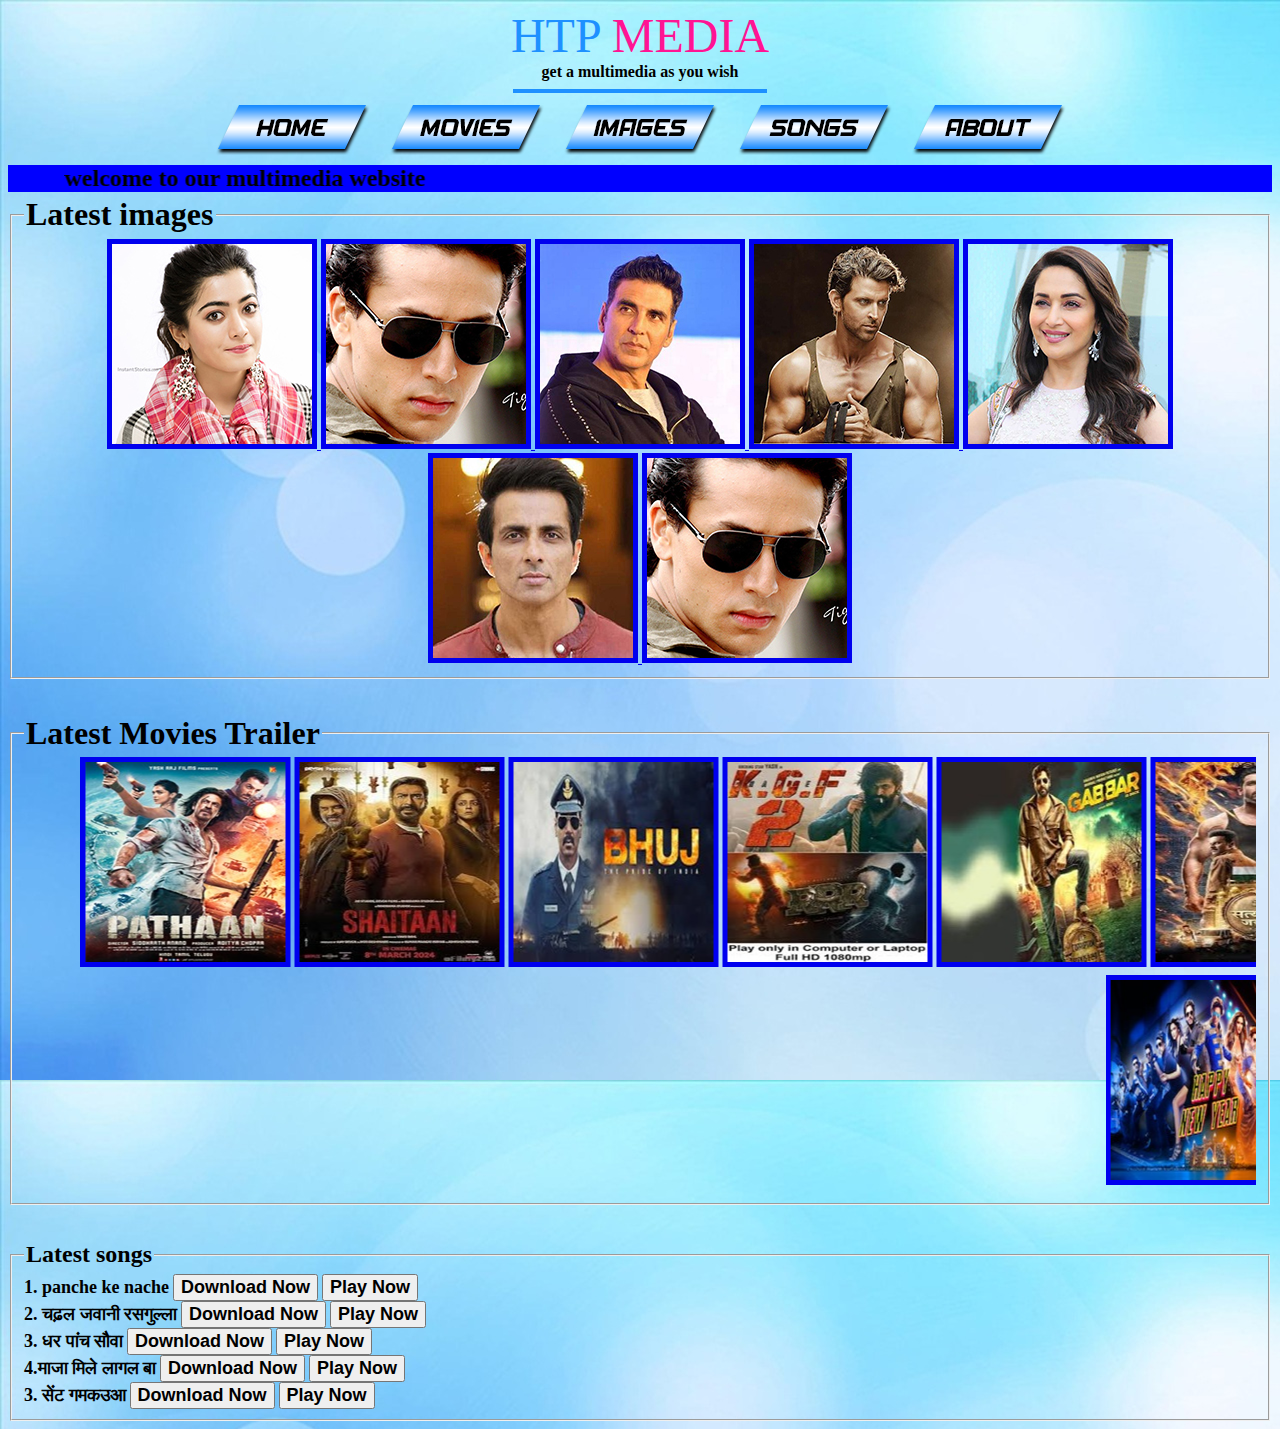
<file: website/s.html>
<!DOCTYPE html>
<html lang="en">
<head>
    <meta charset="UTF-8">
    <meta name="viewport" content="width=device-width, initial-scale=1.0">
    <title>Document</title>
    </head>
<body background="background.jpg">
<center><font size="7" face="" color="dodgerblue">HTP </font>
<font size="7" face="" color="deeppink ">MEDIA </font><br>
<font><b>get a multimedia as you wish</b></font>
<hr width="20%" color="dodgerblue" size="4">
<a href="#"><img src="project html\menu\home.png" ></a>
<a href="https://www.hoopladigital.com/browse/movie"> <img src="project html\menu\movies.png"></a>
<a href="https://pixabay.com/images/search/wallpaper/"><img src="project html\menu\images.png"></a>
<a href="https://wynk.in/music/list/retro-hits/bb_1533275954909"><img src="project html\menu\songs.png"></a>
<a href=""><img src="project html\menu\about.png"></a>
</center> 

<marquee behavior="alternate" direction="right" bgcolor="blue" >
    <font size="5" > <b>welcome to our multimedia website</b></font>
</marquee>
<fieldset>
   
    <legend><font size="6"> <b>Latest images</b></font></legend>
 <center>
   <a href="project html/l_images/a.jpg" download="download">
        <img src="project html\s_images\a.jpg" border="5">
    </a>
   <a href="project html/l_images/b.jpg">  
        <img src="project html\s_images\b.jpg" border="5">
    </a>
   <a href="project html/l_images/c.jpg"> 
        <img src="project html\s_images\c.jpg" border="5">
    </a>
    <a href="project html/l_images/d.jpg">
        <img src="project html\s_images\d.jpg" border="5">
    </a>
   <a href="project html/l_images/e.jpg"> 
        <img src="project html\s_images\e.jpg" border="5">
    </a>
   <a href="project html/l_images/f.jpg">
        <img src="project html\s_images\f.jpg" border="5">
    </a> 
   <a href="project html/l_images/b.jpg"> 
        <img src="project html\s_images\b.jpg" border="5">
    </a>
</center>
</fieldset><br><br>

    <center><fieldset>
        <legend><font size="6"><b>Latest Movies Trailer</b></font></legend>


        <marquee behavior="alternate" direction="right">
                <a href="project html\movi\bhojpuri.mp4"> <img src="project html\movi\pathan1.jpg" border="5"></a>
                <a href="https://www.youtube.com/watch?v=A_HQdwRDRrw"> <img src="project html\movi\shaitaan2.jpg" border="5"></a>
                <a href="https://www.youtube.com/watch?v=YngLZzBuzHA"> <img src="project html\movi\bhuj3.jpg" border="5"></a>
                <a href="https://www.youtube.com/watch?v=e8XHBK7OdFk"> <img src="project html\movi\KGF4.jpg" border="5"></a>
                <a href="https://www.youtube.com/watch?v=T95zFC4Z2pY"> <img src="project html\movi\gabber5.jpg" border="5"></a>
                <a href="https://www.youtube.com/watch?v=v553ormStVw"> <img src="project html\movi\satye mey6.jpg" border="5"></a>
                <a href="https://www.youtube.com/watch?v=M-RKwp8i-RU"> <img src="project html\movi\zindagi7.jpg" border="5"></a>
        </marquee>  
        
        <marquee behavior="alternate" direction="left">

                <a href="https://www.youtube.com/watch?v=JGHwANkQFrg"> <img src="project html\movi\newyears8.jpg" border="5"></a>
                <a href="https://www.youtube.com/watch?v=J7_1MU3gDk0"> <img src="project html\movi\raees9.jpg" border="5"> </a>
               <a href="https://www.youtube.com/watch?v=mhQZ6ulONvE">  <img src="project html\movi\don10.jpg" alt="" border="5"></a>
                <a href="https://www.youtube.com/watch?v=8FkLRUJj-o0"> <img src="project html\movi\animal 11.jpg"  border="5"></a>
                <a href="https://www.youtube.com/watch?v=Zd69FfhBmSc"> <img src="project html\movi\dunki12.jpg" border="5"></a>
                <a href="https://www.youtube.com/watch?v=8SdUGQkJYEs"> <img src="project html\movi\thar13.jpg"  border="5"></a>
                <a href="https://www.youtube.com/watch?v=wboGYls1Bns"> <img src="project html\movi\pushpa2 14.jpg"  border="5"></a>
        </marquee>       
  </center>  
</fieldset>
<br><br>
<fieldset>
    <legend> <font size="5"><strong>Latest songs</strong></font></legend>

    <font size="4">  <b>1. panche ke nache</b></font>
    <a href="project html\song\panch.mp3" download="download"><button><font size="4"><b>Download Now</b></font></button></a>
    <a href="project html\song\panch.mp3"><button><font size="4"><b>Play Now</b></font></button></a>
<br>
    <font size="4" ><b>2. चढ़ल जवानी रसगुल्ला</b></font>
    <a href="project html\song\चढ़ल जवानी रसगुल्ला.mp3" download="download"><button><font size="4"><b>Download Now</b></font></button></a>
    <a href="project html\song\चढ़ल जवानी रसगुल्ला.mp3"><button><font size="4"><b>Play Now</b></font></button></a>
<br>
    <font size="4" ><b>3. धर पांच सौवा</b></font>
    <a href="project html\song\धर पांच सौवा" download="download"><button><font size="4"><b>Download Now</b></font></button></a>
    <a href="project html\song\धर पांच सौवा"><button><font size="4"><b>Play Now</b></font></button></a>
    <br>
    <font size="4" ><b>4.माजा मिले लागल बा</b></font>
    <a href="project html\song\माजा मिले लागल बा.mp3" download="download"><button><font size="4"><b>Download Now</b></font></button></a>
    <a href="project html\song\माजा मिले लागल बा.mp3"><button><font size="4"><b>Play Now</b></font></button></a>
<br>
     <font size="4" ><b>3. सेंट गमकउआ</b></font>
    <a href="project html\song\सेंट गमकउआ.mp3" download="download"><button><font size="4"><b>Download Now</b></font></button></a>
    <a href="project html\song\सेंट गमकउआ.mp3"><button><font size="4"><b>Play Now</b></font></button></a>
    <br>
</fieldset>
</body>
</html>
</file>
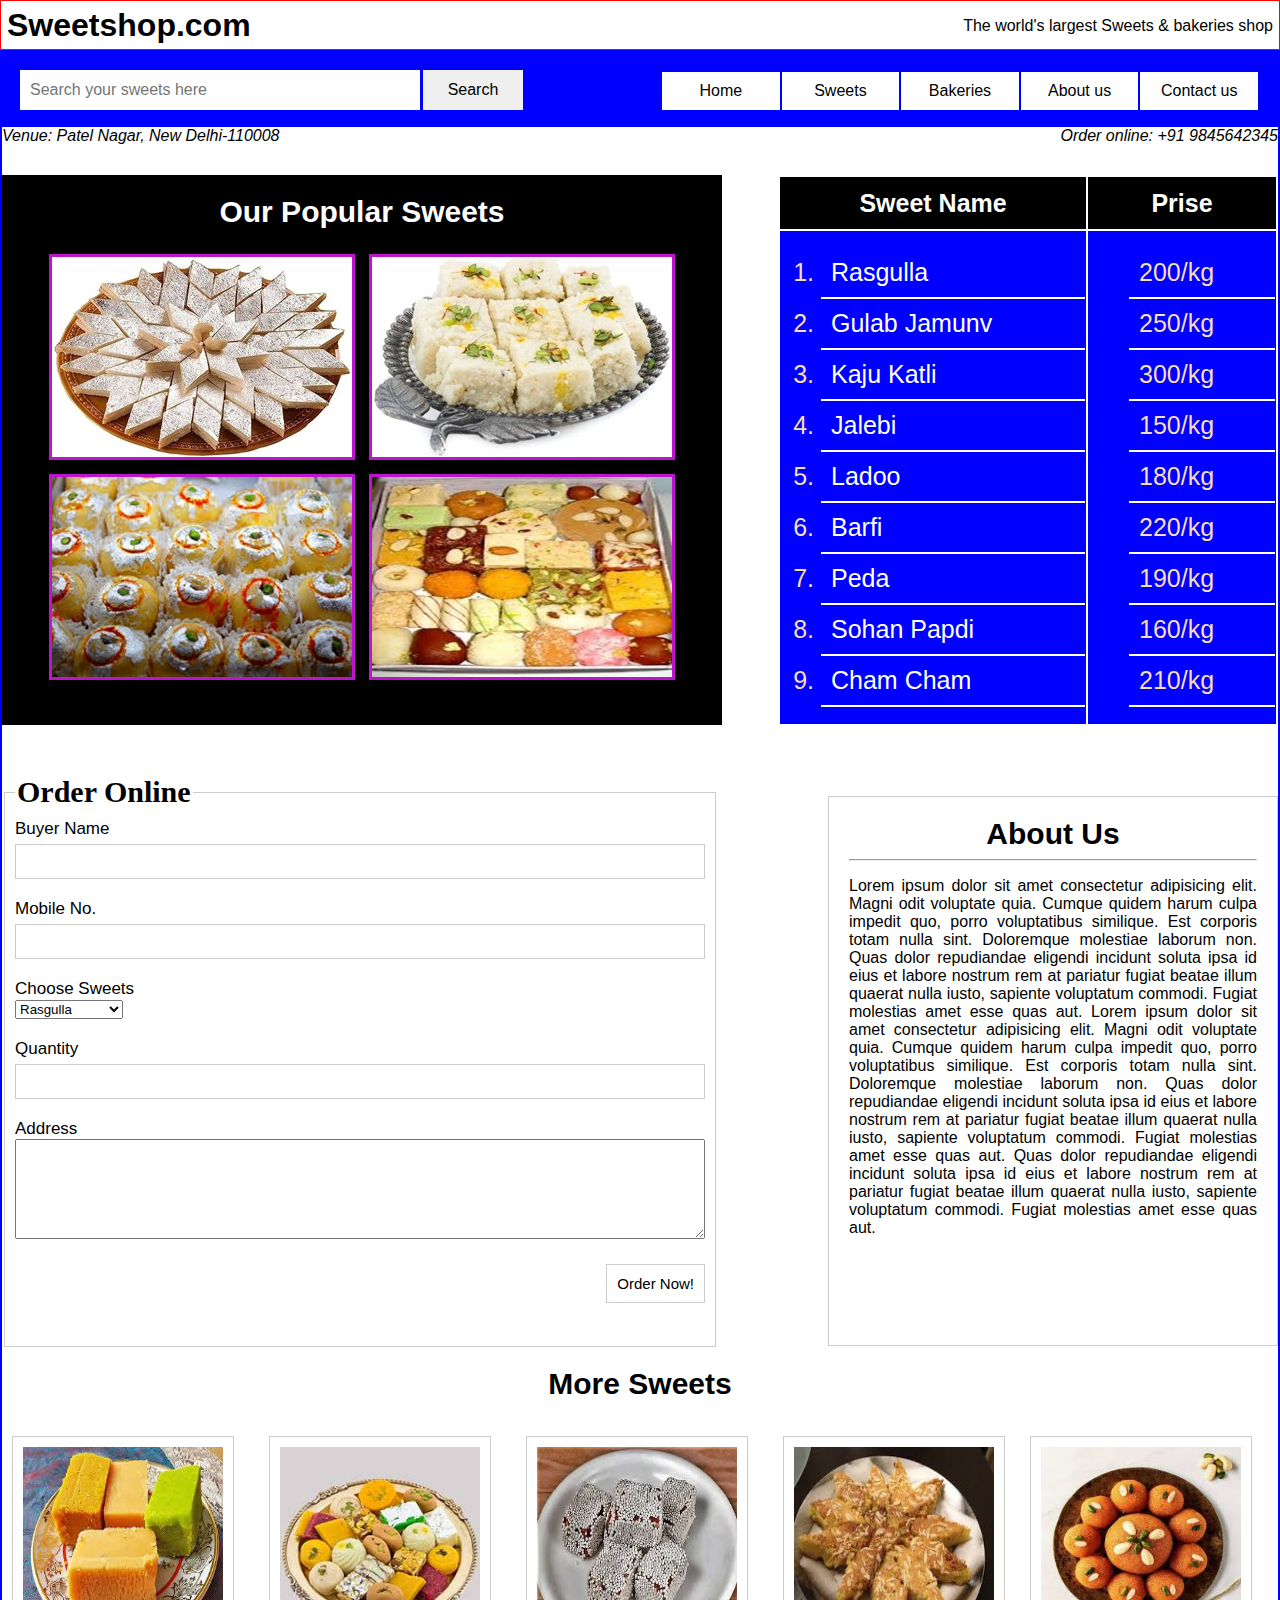
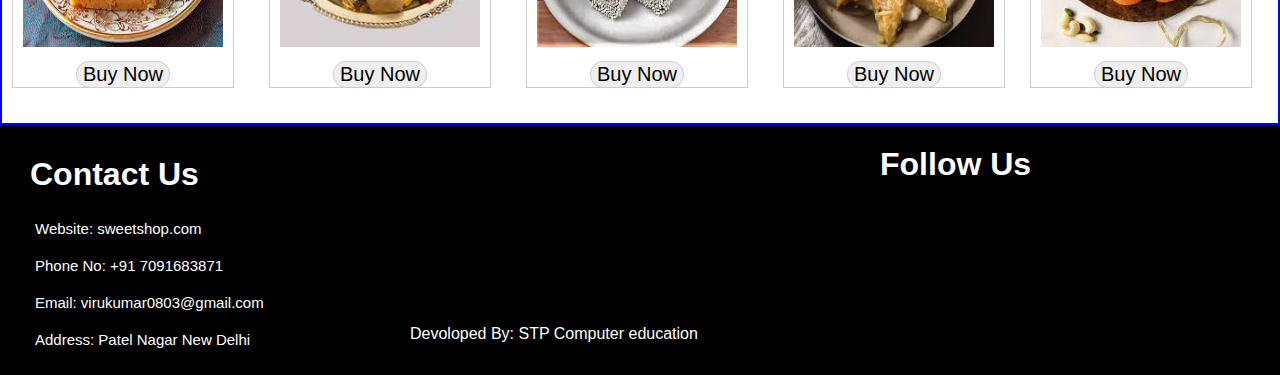
<file: website/css project/food1.html>
<!DOCTYPE html>
<html lang="en">
<head>
    <meta charset="UTF-8">
    <meta name="viewport" content="width=device-width, initial-scale=1.0">
    <title>Sweetshop.com</title>
    <link rel="stylesheet" href="food1.css">
    <link rel="stylesheet" href="https://cdnjs.cloudflare.com/ajax/libs/font-awesome/6.4.2/css/all.min.css" integrity="sha512-z3gLpd7yknf1YoNbCzqRKc4qyor8gaKU1qmn+CShxbuBusANI9QpRohGBreCFkKxLhei6S9CQXFEbbKuqLg0DA==" crossorigin="anonymous" referrerpolicy="no-referrer" />
</head>
<body>
    <header>
        <h1 id="brand">Sweetshop.com</h1>
        <p id="tag_line">The world's largest Sweets & bakeries shop</p>
    </header>
    
    <nav>
        <form>
            <input type="search" name="search" placeholder="Search your sweets here" id="search">
            <input type="submit" id="btn_search" value="Search">
        </form>
        <table id="menu_table">
            <tr>
                <td class="menu_item"><a href="food1.html">Home</a></td>
                <td class="menu_item"><a href="food2.html">Sweets</a></td>
                <td class="menu_item"><a href="#">Bakeries</a></td>
                <td class="menu_item"><a href="#">About us</a></td>
                <td class="menu_item"><a href="#">Contact us</a></td>
            </tr>
        </table>
    </nav>
    <br>
    <section>
        <address id="venue">
            Venue: Patel Nagar, New Delhi-110008
        </address>
        <address id="phone">
            Order online: +91 9845642345
        </address>
    <br>       
        
        <div id="popular-sweets-box">
            <h1 id="popular-sweets-title">Our Popular Sweets</h1>
                <div class="popular-sweets-images">
                    <a href=""><img src="mithai\kaju barfi1.jpg" alt="1" class="popular-sweets-image"></a>

                    <a href="#"><img src="mithai\barfi2.jpg" alt="2" class="popular-sweets-image"></a>

                   <a href=""> <img src="mithai\spiritual3.jpg" alt="3" class="popular-sweets-image"></a>

                   <a href=""> <img src="mithai\mix4.jpg" alt="4" class="popular-sweets-image"></a>
                </div>
        
        </div>

    
        <table id="rate_list_box">
            <tr>
              <td id="rate_header"> Sweet Name</td>
              <td id="rate_header">Prise</td>

            </tr>
            <tr>
                <td id="rate_content">
                    
                        <ol>
                            <li id="s_name"><a href="" style="color: white;">Rasgulla</a></li>
                            <li id="s_name"><a href="" style="color: white;">Gulab Jamunv</li>
                            <li id="s_name"><a href="" style="color: white;">Kaju Katli</a></li>
                            <li id="s_name"><a href="" style="color: white;">Jalebi</a></li>
                            <li id="s_name"><a href="" style="color: white;">Ladoo</a></li>
                            <li id="s_name"><a href="" style="color: white;">Barfi</a></li>
                            <li id="s_name"><a href="" style="color: white;">Peda</a></li>
                            <li id="s_name"><a href="" style="color: white;">Sohan Papdi</a></li>
                            <li id="s_name"><a href="" style="color: white;">Cham Cham</a></li>
                        </ol>

                    
                </td>

                <td id="rate_content">
                    <ol id="rate">
                        <li id="s_name">200/kg</li>
                        <li id="s_name">250/kg</li>
                        <li id="s_name">300/kg</li>
                        <li id="s_name">150/kg</li>
                        <li id="s_name">180/kg</li>
                        <li id="s_name">220/kg</li>
                        <li id="s_name">190/kg</li>
                        <li id="s_name">160/kg</li>
                        <li id="s_name">210/kg</li>   
                    </ol>
                </td>
            </tr>
        </table>

        <fieldset id="frm_box">
            <legend>Order Online</legend>
            <form action="" id="order_online" >
                Buyer Name <br> 
                <input type="text" name="name" id="order_input"><br><br>
                Mobile No. <br>
                <input type="number" name="Mobile" id="order_input">
                <br><br>
                Choose Sweets <br>
                <select name="Choose_sweets">
                    <option value="Rasgulla">Rasgulla</option>
                    <option value="Gulab Jamunv">Gulab Jamunv</option>
                    <option value="Kaju Katli">Kaju Katli</option>
                    <option value="Jalebi">Jalebi</option>
                    <option value="Ladoo">Ladoo</option>
                    <option value="Barfi">Barfi</option>
                </select>
                <br><br>
                Quantity <br>
                <input type="text" name="Quantity" id="order_input">
                <br><br>
                Address <br>
                <textarea name="address"></textarea>
                <br><br>
                <input type="submit" value="Order Now!" id="submit_btn">
            </form>
        </fieldset>
   
        
            <div id="abt_us">
                <h1 id="abt_title"><a href="">About Us</a> </h1>
                <hr>
                <p id="abt_text">Lorem ipsum dolor sit amet consectetur adipisicing elit. Magni odit voluptate quia. Cumque quidem harum culpa impedit quo, porro voluptatibus similique. Est corporis totam nulla sint. Doloremque molestiae laborum non.
                Quas dolor repudiandae eligendi incidunt soluta ipsa id eius et labore nostrum rem at pariatur fugiat beatae illum quaerat nulla iusto, sapiente voluptatum commodi. Fugiat molestias amet esse quas aut.
                Lorem ipsum dolor sit amet consectetur adipisicing elit. Magni odit voluptate quia. Cumque quidem harum culpa impedit quo, porro voluptatibus similique. Est corporis totam nulla sint. Doloremque molestiae laborum non.
                Quas dolor repudiandae eligendi incidunt soluta ipsa id eius et labore nostrum rem at pariatur fugiat beatae illum quaerat nulla iusto, sapiente voluptatum commodi. Fugiat molestias amet esse quas aut.
                Quas dolor repudiandae eligendi incidunt soluta ipsa id eius et labore nostrum rem at pariatur fugiat beatae illum quaerat nulla iusto, sapiente voluptatum commodi. Fugiat molestias amet esse quas aut.
                
               </p>
            </div>
    
            <div id="m_sweets">
                <h1 id="More_Sweets">More Sweets</h1>
            </div>

            <div id="sweets">
                <img src="mithai.sectiom\images6.jpg" id="sweet_pic">
                <a href="#frm_box">
                    <center><button id="buy_btn">Buy Now</button></center>

                </a>
            </div>

            <div id="sweets">
                <img src="mithai.sectiom\images2.jpg" id="sweet_pic">
                <a href="#frm_box">
                    <center><button id="buy_btn">Buy Now</button></center>

                </a>
            </div>

            <div id="sweets">
                <img src="mithai.sectiom\images3.jpg" id="sweet_pic">
                <a href="#frm_box">
                    <center><button id="buy_btn">Buy Now</button></center>
                </a>
            </div>

            <div id="sweets">
                   <img src="mithai.sectiom\images4.jpg" id="sweet_pic">    
                   <a href="#frm_box">
                    <center><button id="buy_btn">Buy Now</button></center>
                </a>         
            </div>

            <div id="sweets_end">
                <img src="mithai.sectiom\images5.jpg" id="sweet_pic">
                    <a href="#frm_box">
                        <center><button id="buy_btn">Buy Now</button></center>
                    </a>
            </div>
            
    </section>

    <!-- Footer content -->
    
    <footer>
     <div id="Contact_us">
        <h1 id="contact_title">Contact Us</h1>
        <address id="contact_details">Website: sweetshop.com</address>
        <address id="contact_details">Phone No: +91 7091683871</address>
        <address id="contact_details">Email: virukumar0803@gmail.com</address>
        <address id="contact_details"> Address: Patel Nagar New Delhi</address>
     </div>   

     <div id="developer"> Devoloped By: STP Computer education</div>

     <div id="social_link">
        <h1 id="contact_title"> Follow Us </h1>

            <a href="https://www.linkedin.com/company/bufferapp">
                <i class="fa-brands fa-linkedin fa-2xl" style="color: #123ea5;"></i>
            </a>

            <a href="https://instagram.com/buffer">
                <i class="fa-brands fa-instagram fa-2xl" style="color: #B197FC;"></i>
            </a>  

            <a href="https://twitter.com/buffer"> 
                    <i class="fa-brands fa-twitter fa-2xl" style="color: #5c7a6f;"></i>             
            </a> 

            <a href="https://www.facebook.com/bufferapp">
                    <i class="fa-brands fa-facebook fa-2xl" style="color: #285095;"></i> 
            </a>    
            </div>
    </footer>
</body>
</html>
</file>
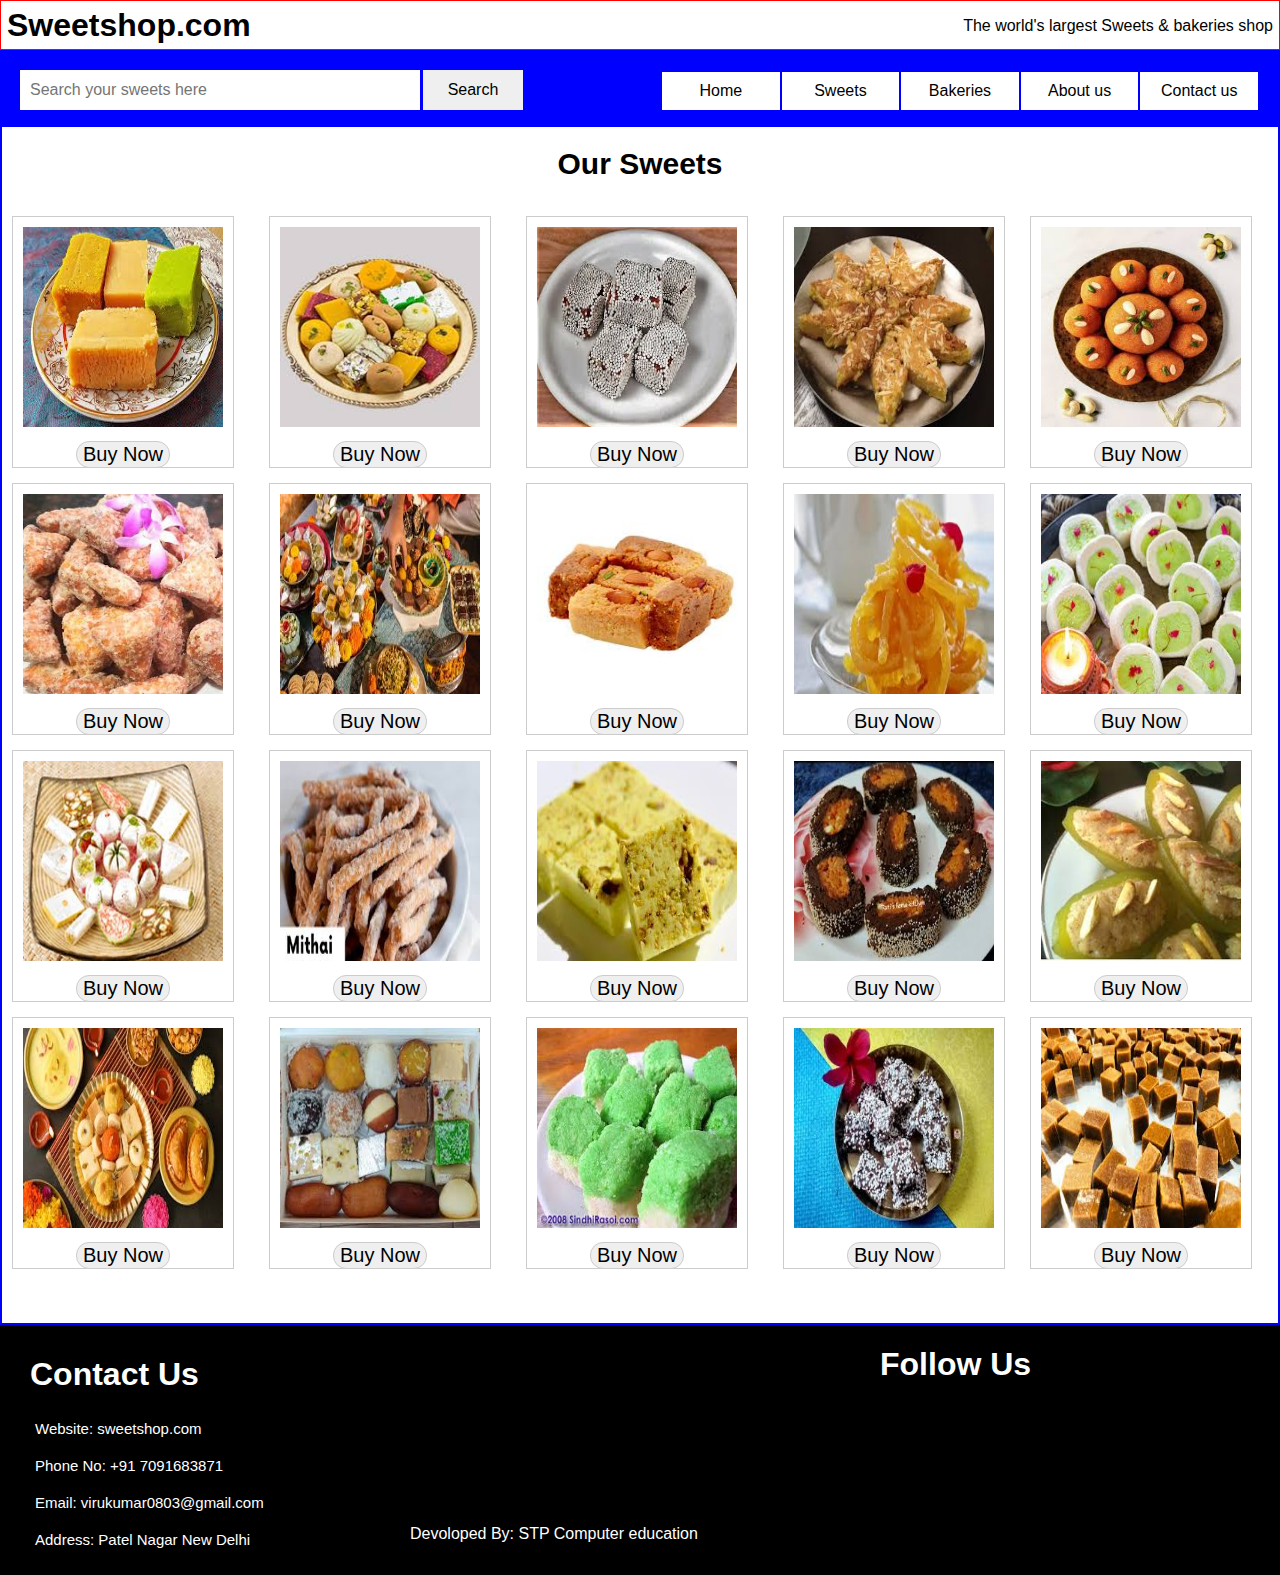
<file: website/css project/food2.html>
<!DOCTYPE html>
<html lang="en">
<head>
    <meta charset="UTF-8">
    <meta name="viewport" content="width=device-width, initial-scale=1.0">
    <title>Sweetshop.com</title>
    <link rel="stylesheet" href="food2.css">
    <link rel="stylesheet" href="https://cdnjs.cloudflare.com/ajax/libs/font-awesome/6.4.2/css/all.min.css" integrity="sha512-z3gLpd7yknf1YoNbCzqRKc4qyor8gaKU1qmn+CShxbuBusANI9QpRohGBreCFkKxLhei6S9CQXFEbbKuqLg0DA==" crossorigin="anonymous" referrerpolicy="no-referrer" />
</head>
<body>
    <header>
        <h1 id="brand">Sweetshop.com</h1>
        <p id="tag_line">The world's largest Sweets & bakeries shop</p>
    </header>
    
    <nav>
        <form>
            <input type="search" name="search" placeholder="Search your sweets here" id="search">
            <input type="submit" id="btn_search" value="Search">
        </form>
        <table id="menu_table">
            <tr>
                <td class="menu_item"><a href="food1.html">Home</a></td>
                <td class="menu_item"><a href="#">Sweets</a></td>
                <td class="menu_item"><a href="#">Bakeries</a></td>
                <td class="menu_item"><a href="#">About us</a></td>
                <td class="menu_item"><a href="#">Contact us</a></td>
            </tr>
        </table>
    </nav>
    <br>
    <section>
       
    
            <div id="m_sweets">
                <h1 id="More_Sweets">Our Sweets</h1>
            </div>

            <div id="sweets">
                <img src="mithai.sectiom\images6.jpg" id="sweet_pic">
                    <a href="/food1.html#frm_box">
                        <center><button id="buy_btn">Buy Now</button></center>

                    </a>
            </div>

            <div id="sweets">
                <img src="mithai.sectiom\images2.jpg" id="sweet_pic">
                <a href="/food1.html#frm_box">
                        <center><button id="buy_btn">Buy Now</button></center>

                    </a>
            </div>

            <div id="sweets">
                <img src="mithai.sectiom\images3.jpg" id="sweet_pic">
                <a href="/food1.html#frm_box">
                        <center><button id="buy_btn">Buy Now</button></center>
                    </a>
            </div>

            <div id="sweets">
                <img src="mithai.sectiom\images4.jpg" id="sweet_pic">    
                <a href="/food1.html#frm_box">
                        <center><button id="buy_btn">Buy Now</button></center>

                    </a>         
            </div>

            <div id="sweets_end">
                <img src="mithai.sectiom\images5.jpg" id="sweet_pic">
                <a href="/food1.html#frm_box">
                        <center><button id="buy_btn">Buy Now</button></center>
                    </a>
            </div>


            <div id="sweets">
                <img src="mithai.sectiom\images7.jpg" id="sweet_pic">
                <a href="/food1.html#frm_box">
                        <center><button id="buy_btn">Buy Now</button></center>
                    </a>
            </div>

            <div id="sweets">
                <img src="mithai.sectiom\images8.jpg" id="sweet_pic">
                <a href="/food1.html#frm_box">
                        <center><button id="buy_btn">Buy Now</button></center>
                    </a>
            </div>

            <div id="sweets">
                <img src="mithai.sectiom\images9.jpg" id="sweet_pic">
                <a href="/food1.html#frm_box">
                        <center><button id="buy_btn">Buy Now</button></center>
                    </a>
            </div>

            <div id="sweets">
                   <img src="mithai.sectiom\images10.jpg" id="sweet_pic">    
                   <a href="/food1.html#frm_box">
                        <center><button id="buy_btn">Buy Now</button></center>
                    </a>         
            </div>

            <div id="sweets_end">
                <img src="mithai.sectiom\images11.jpg" id="sweet_pic">
                <a href="/food1.html#frm_box">
                        <center><button id="buy_btn">Buy Now</button></center>
                    </a>
            </div>

            <div id="sweets">
                <img src="mithai.sectiom\images12.jpg" id="sweet_pic">
                <a href="/food1.html#frm_box">
                        <center><button id="buy_btn">Buy Now</button></center>

                    </a>
            </div>

            <div id="sweets">
                <img src="mithai.sectiom\images13.jpg" id="sweet_pic">
                <a href="/food1.html#frm_box">
                        <center><button id="buy_btn">Buy Now</button></center>

                    </a>
            </div>

            <div id="sweets">
                <img src="mithai.sectiom\images14.jpg" id="sweet_pic">
                <a href="/food1.html#frm_box">
                        <center><button id="buy_btn">Buy Now</button></center>
                    </a>
            </div>

            <div id="sweets">
                <img src="mithai.sectiom\images15.jpg" id="sweet_pic">    
                <a href="/food1.html#frm_box">
                        <center><button id="buy_btn">Buy Now</button></center>

                    </a>         
            </div>

            <div id="sweets_end">
                <img src="mithai.sectiom\images16.jpg" id="sweet_pic">
                <a href="/food1.html#frm_box">
                        <center><button id="buy_btn">Buy Now</button></center>

                    </a>
            </div>

            <div id="sweets">
                <img src="mithai.sectiom\images17.jpg" id="sweet_pic">
                <a href="/food1.html#frm_box">
                        <center><button id="buy_btn">Buy Now</button></center>

                    </a>
            </div>

            <div id="sweets">
                <img src="mithai.sectiom\images18.jpg" id="sweet_pic">
                <a href="/food1.html#frm_box">
                        <center><button id="buy_btn">Buy Now</button></center>

                    </a>
            </div>

            <div id="sweets">
                <img src="mithai.sectiom\images19.jpg" id="sweet_pic">
                <a href="/food1.html#frm_box">
                        <center><button id="buy_btn">Buy Now</button></center>
                    </a>
            </div>

            <div id="sweets">
                <img src="mithai.sectiom\images20.jpg" id="sweet_pic">    
                <a href="/food1.html#frm_box">
                        <center><button id="buy_btn">Buy Now</button></center>

                    </a>         
            </div>

            <div id="sweets_end">
                <img src="mithai.sectiom\images1.jpg" id="sweet_pic">
                <a href="/food1.html#frm_box">
                        <center><button id="buy_btn">Buy Now</button></center>

                    </a>
            </div>
            
    </section>

    <!-- Footer content -->
    
    <footer>
     <div id="Contact_us">
        <h1 id="contact_title">Contact Us</h1>
        <address id="contact_details">Website: sweetshop.com</address>
        <address id="contact_details">Phone No: +91 7091683871</address>
        <address id="contact_details">Email: virukumar0803@gmail.com</address>
        <address id="contact_details"> Address: Patel Nagar New Delhi</address>
     </div>   

     <div id="developer"> Devoloped By: STP Computer education</div>

     <div id="social_link">
        <h1 id="contact_title"> Follow Us </h1>

            <a href="https://www.linkedin.com/company/bufferapp">
                <i class="fa-brands fa-linkedin fa-2xl" style="color: #123ea5;"></i>
            </a>

            <a href="https://instagram.com/buffer">
                <i class="fa-brands fa-instagram fa-2xl" style="color: #B197FC;"></i>
            </a>  

            <a href="https://twitter.com/buffer"> 
                    <i class="fa-brands fa-twitter fa-2xl" style="color: #5c7a6f;"></i>             
            </a> 

            <a href="https://www.facebook.com/bufferapp">
                    <i class="fa-brands fa-facebook fa-2xl" style="color: #285095;"></i> 
            </a>    
            </div>
    </footer>
</body>
</html>
</file>
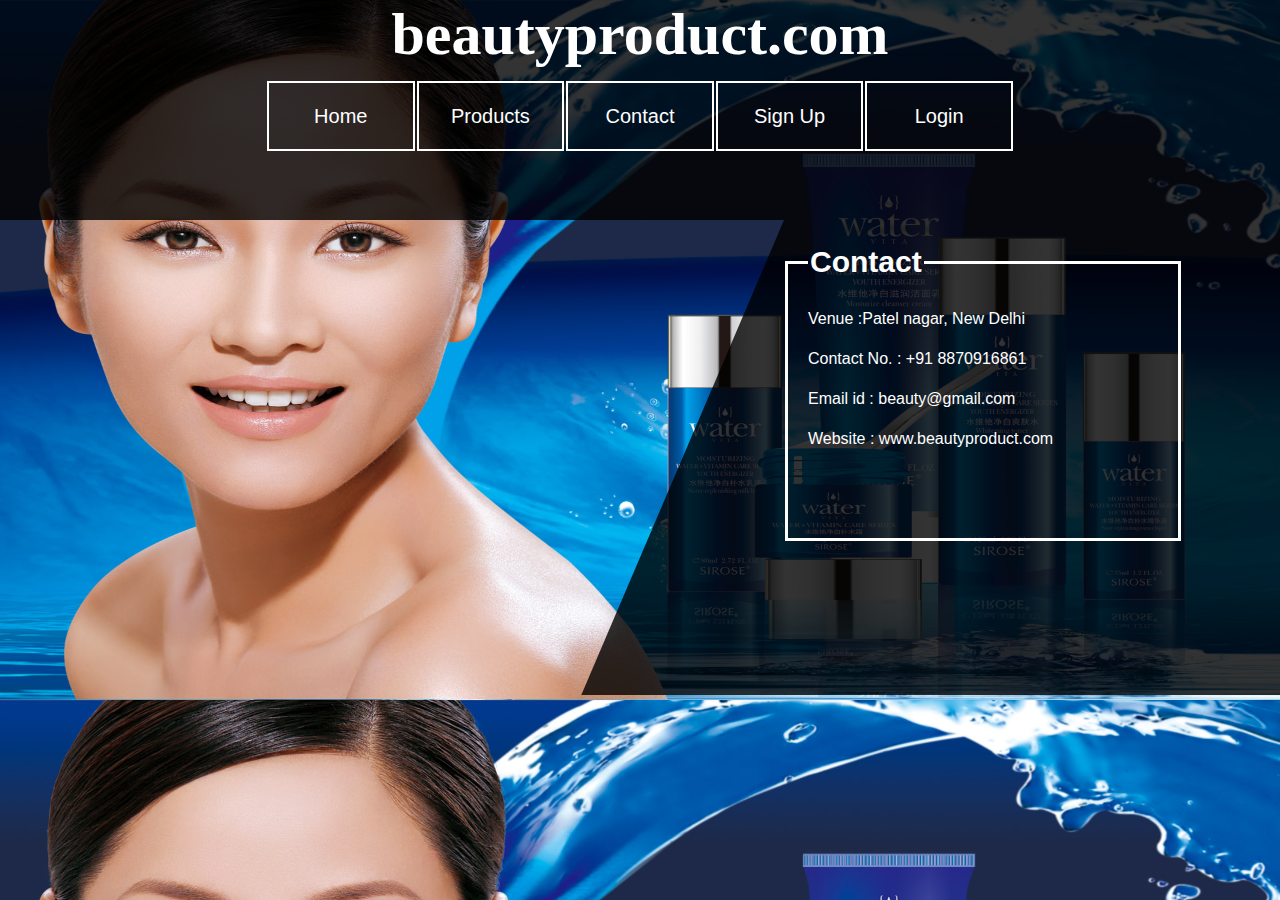
<file: website/css project2/contact.html>
<!DOCTYPE html>
<html lang="en">
<head>
    <meta charset="UTF-8">
    <meta name="viewport" content="width=device-width, initial-scale=1.0">
    <title>Document</title>
    <link rel="stylesheet" href="product.css">
</head>
<body>
    <nav>
        <h1 id="domain_name">beautyproduct.com </h1>
            <table id="menu" align="center" center="cellspacing">
                <tr>
                    <td id="nav_item"> <a href="product.html">      Home       </a></td>
                    <td id="nav_item">  <a href="product_page.html">                Products   </a></td>
                    <td id="nav_item">  <a href="contact.html">                Contact    </a></td>
                    <td id="nav_item">  <a href="sign_up.html">     Sign Up    </a></td>
                    <td id="nav_item">  <a href="login.html">       Login      </a></td>


                </tr>
            </table>
    </nav>

    <section id="contact_section">
    
       <fieldset>
            <legend>Contact</legend>

                <address id="Contact">
                    Venue :Patel nagar, New Delhi <br>
                    Contact No. : +91 8870916861 <br>
                    Email id : beauty@gmail.com <br>
                    Website : www.beautyproduct.com
                </address>


       </fieldset>
   
    </section>
</body>
</file>
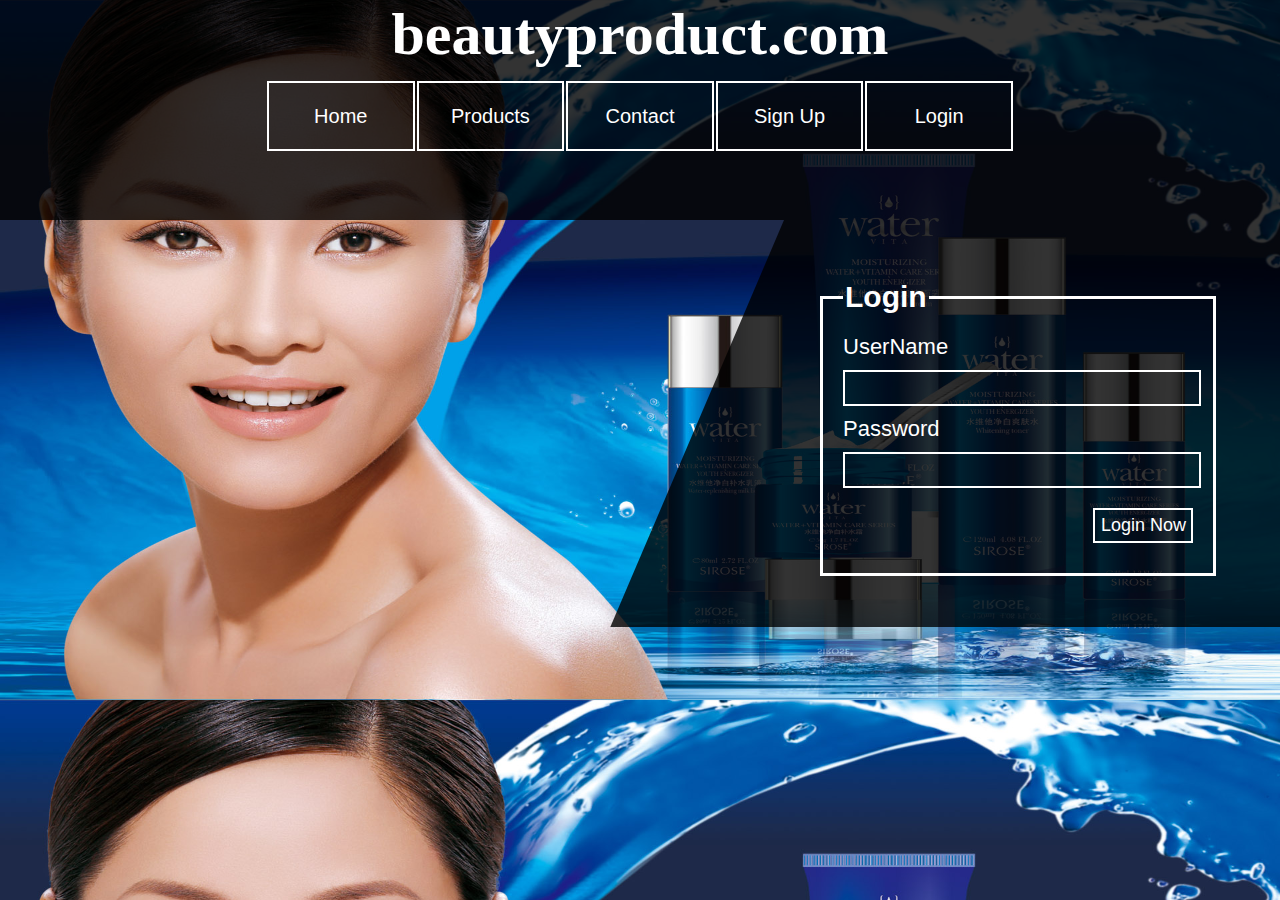
<file: website/css project2/login.html>
<!DOCTYPE html>
<html lang="en">
<head>
    <meta charset="UTF-8">
    <meta name="viewport" content="width=device-width, initial-scale=1.0">
    <title>Document</title>
    <link rel="stylesheet" href="product.css">
</head>
<body>
    <nav>
        <h1 id="domain_name">beautyproduct.com </h1>
            <table id="menu" align="center" center="cellspacing">
                <tr>
                    <td id="nav_item"> <a href="product.html">          Home       </a></td>
                    <td id="nav_item">  <a href="product_page.html">    Products   </a></td>
                    <td id="nav_item">  <a href="contact.html">         Contact    </a></td>
                    <td id="nav_item">  <a href="sign_up.html">         Sign Up    </a></td>
                    <td id="nav_item">  <a href="login.html">           Login      </a></td>


                </tr>
            </table>
    </nav>

    <section id="Login_section">
    
       <fieldset>
            <legend>Login</legend>

                <form id="login_form">
                        UserName <br>
                            <input type="text" name="UserName" id="UserName"><br>
                        Password <br>
                            <input type="password" name="password" id="password">
                            <input type="submit" value="Login Now" id="Login_btn">
                </form>


       </fieldset>
   
    </section>
</body>
</file>
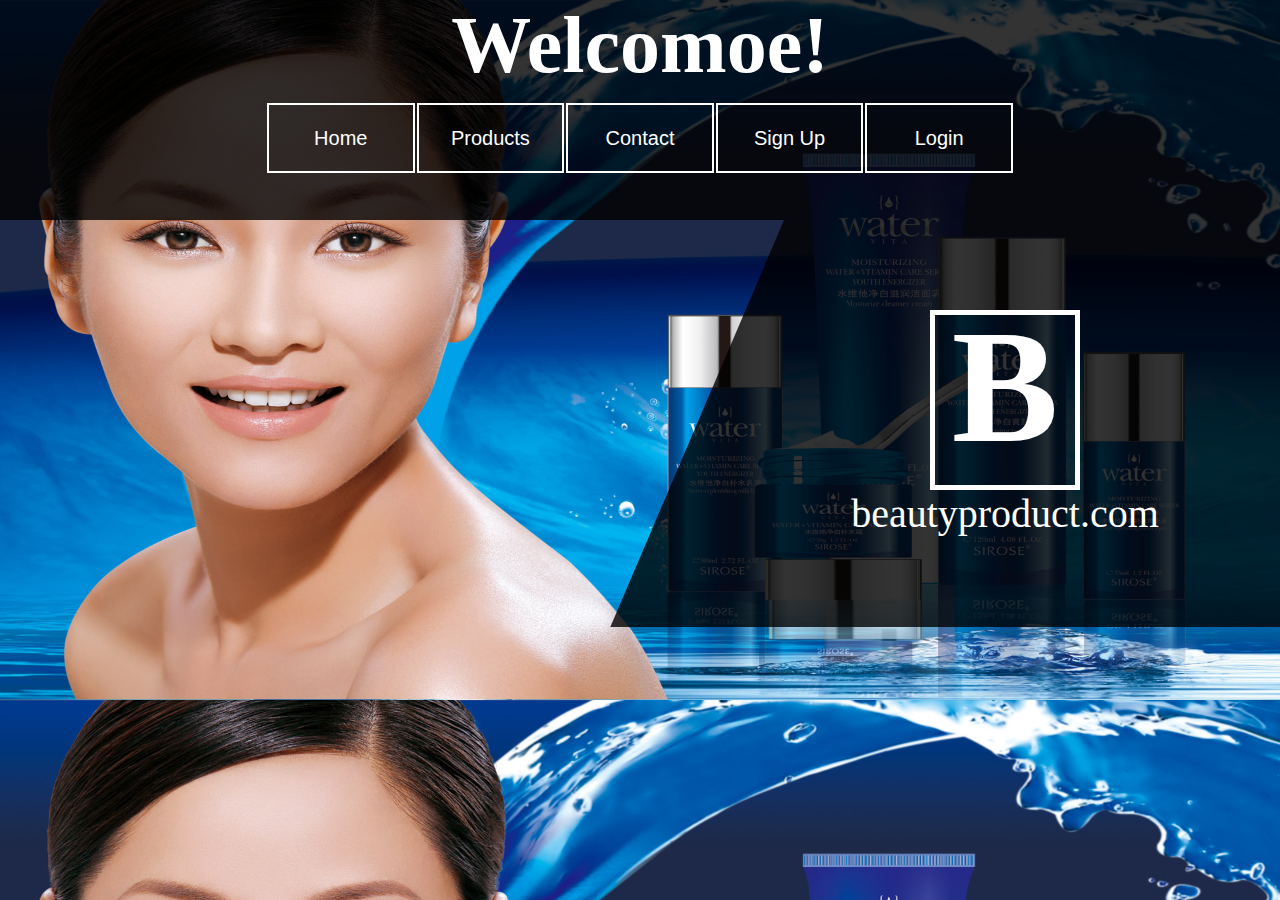
<file: website/css project2/product.html>
<!DOCTYPE html>
<html lang="en">
<head>
    <meta charset="UTF-8">
    <meta name="viewport" content="width=device-width, initial-scale=1.0">
    <title>Document</title>
    <link rel="stylesheet" href="product.css">
</head>
<body>
    <nav>
        <h1 id="Welcome"> Welcomoe!</h1>
            <table id="menu" align="center" center="cellspacing">
                <tr>
                    <td id="nav_item">  <a href="product.html">          Home       </a></td>
                    <td id="nav_item">  <a href="product_page.html">     Products   </a></td>
                    <td id="nav_item">  <a href="contact.html">          Contact    </a></td>
                    <td id="nav_item">  <a href="sign_up.html">          Sign Up    </a></td>
                    <td id="nav_item">  <a href="login.html">            Login      </a></td>
                </tr>
            </table>
    </nav>

    <section id="home_section">
        <center>
            <div id="logo">
                <h1 id="logo_text">B</h1>
            </div>
        </center>
            <p id="domain">beautyproduct.com</p>
    </section>
</body>
</html>
</file>
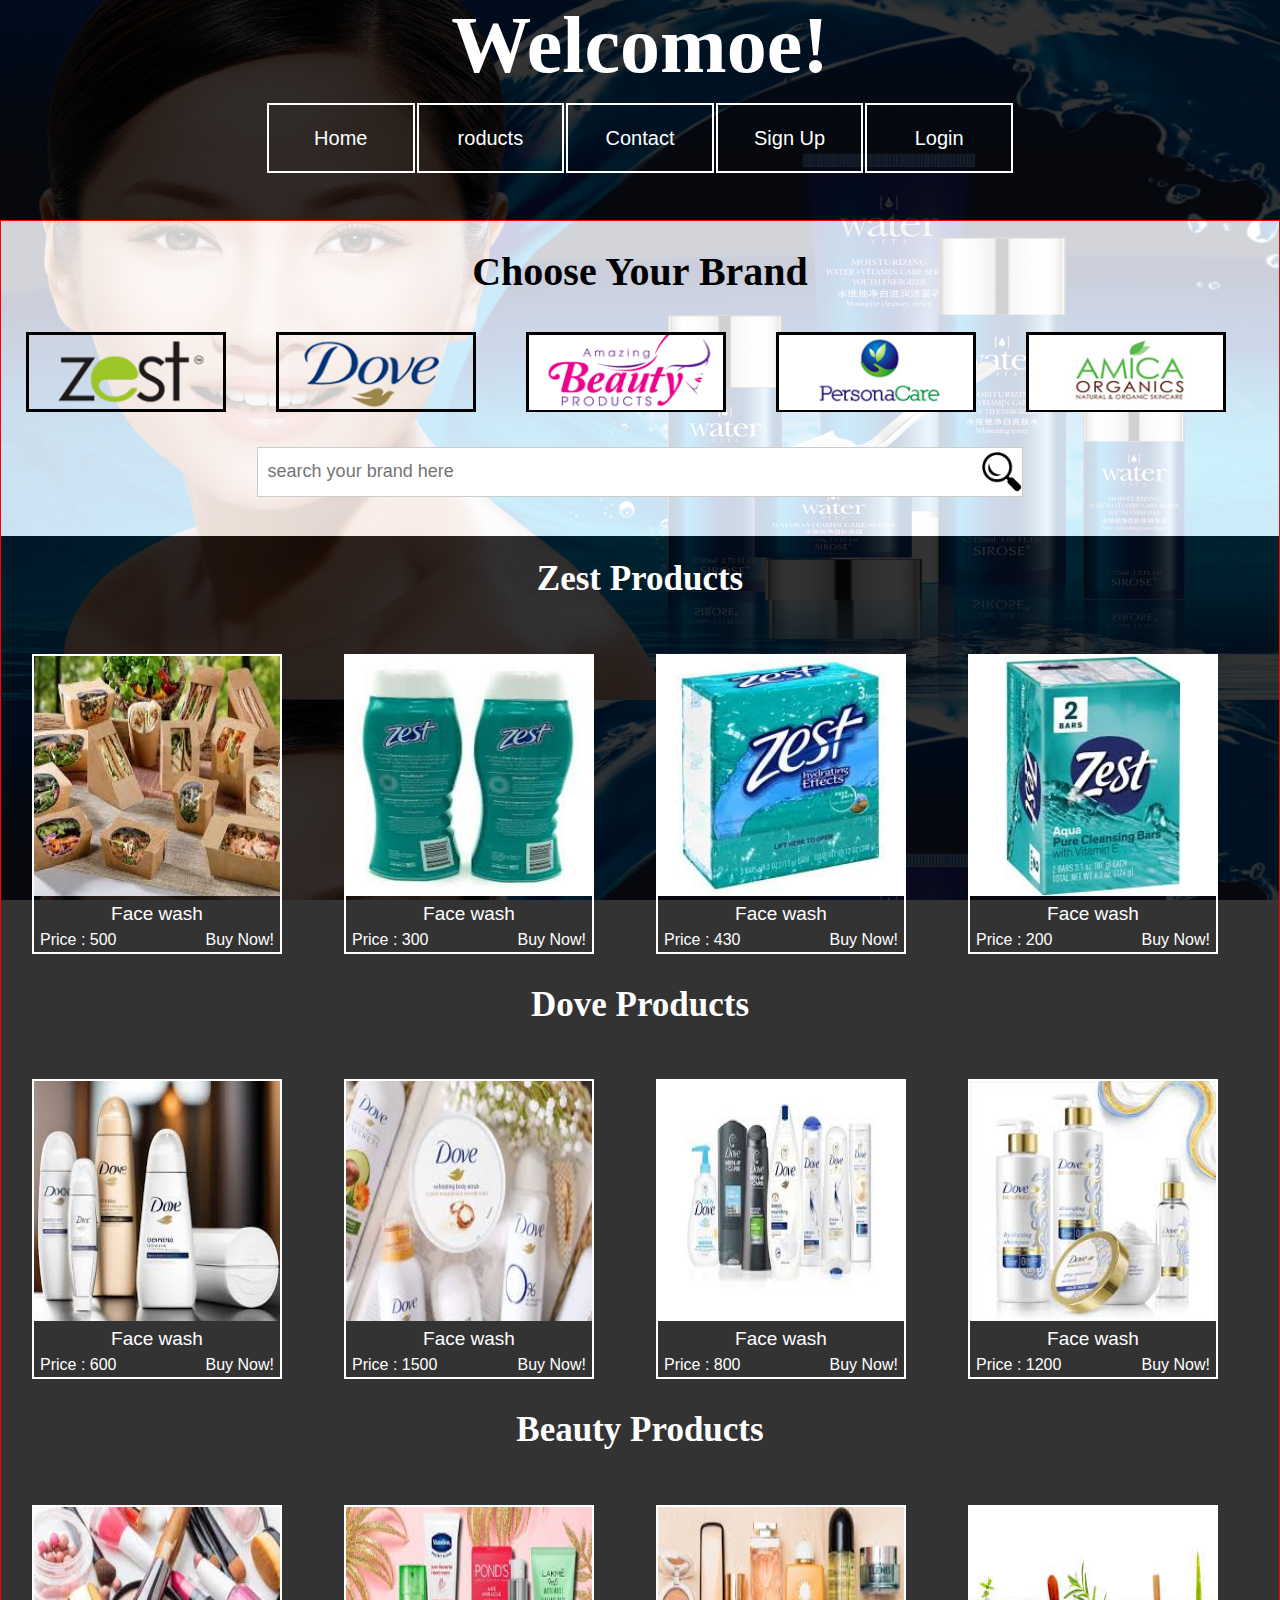
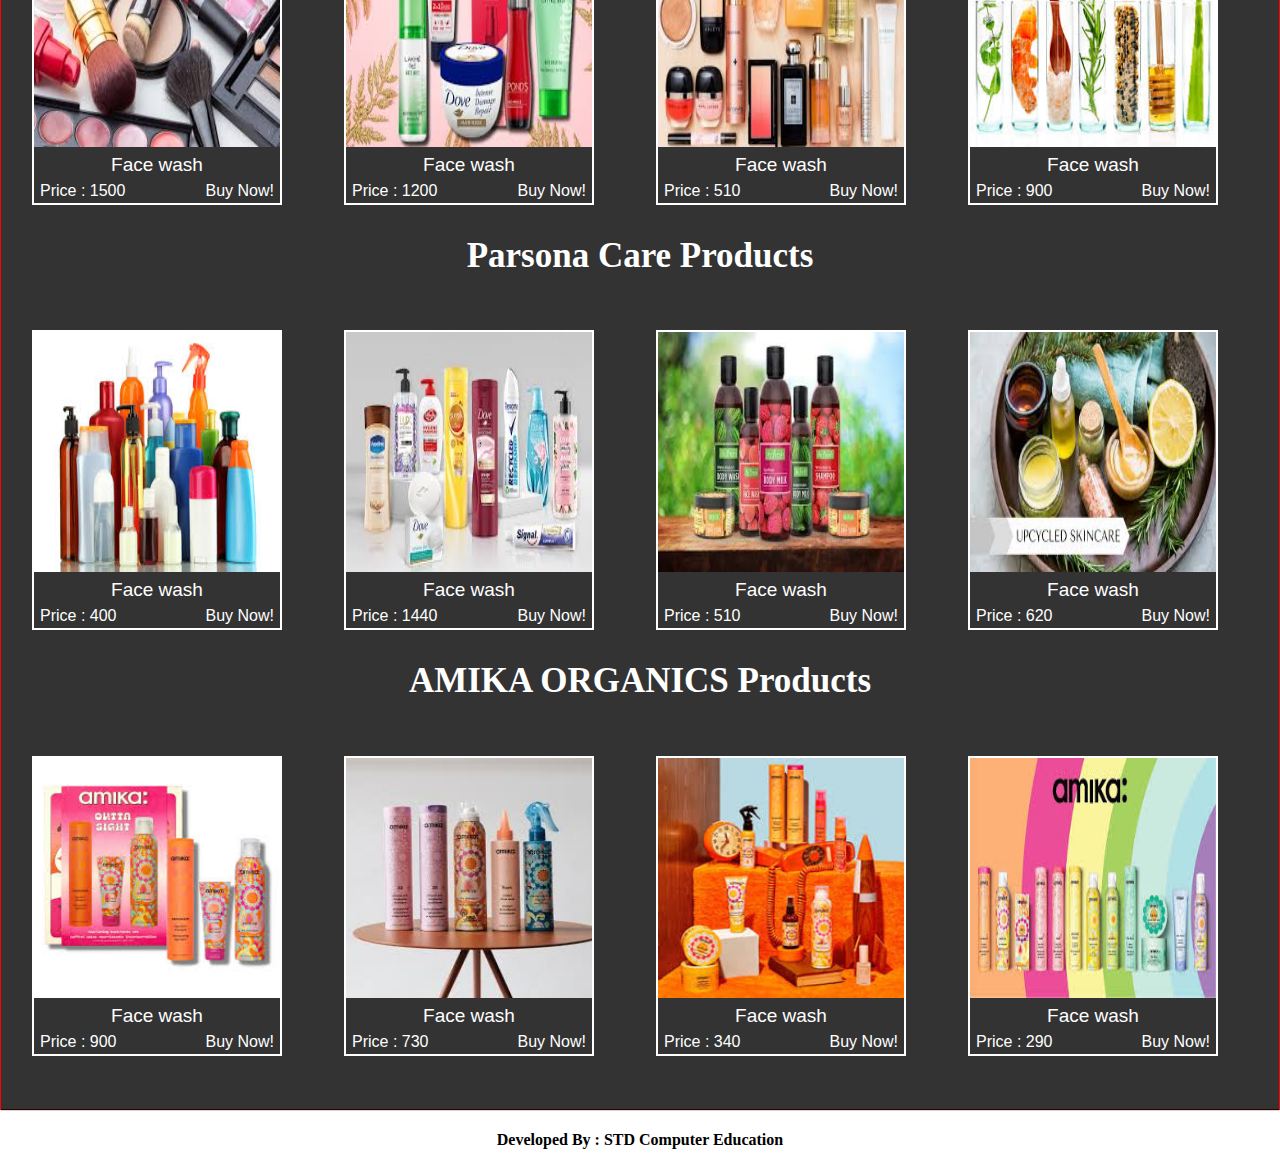
<file: website/css project2/product_page.html>
<!DOCTYPE html>
<html lang="en">
<head>
    <meta charset="UTF-8">
    <meta name="viewport" content="width=device-width, initial-scale=1.0">
    <title>Document</title>
    <link rel="stylesheet" href="product.css">
    <link rel="stylesheet" href="https://cdnjs.cloudflare.com/ajax/libs/font-awesome/6.5.2/css/all.min.css" integrity="sha512-SnH5WK+bZxgPHs44uWIX+LLJAJ9/2PkPKZ5QiAj6Ta86w+fsb2TkcmfRyVX3pBnMFcV7oQPJkl9QevSCWr3W6A==" crossorigin="anonymous" referrerpolicy="no-referrer" />
</head>
<body>
    <nav>
        <h1 id="Welcome"> Welcomoe!</h1>
            <table id="menu" align="center" center="cellspacing">
                <tr>
                    <td id="nav_item"> <a href="product.html">          Home       </a></td>
                    <td id="nav_item"> <a href="product_page.html">     roducts   </a></td>
                    <td id="nav_item">  <a href="contact.html">         Contact    </a></td>
                    <td id="nav_item">  <a href="sign_up.html">         Sign Up    </a></td>
                    <td id="nav_item">  <a href="login.html">           Login      </a></td>
                </tr>
            </table>
    </nav>

    <section id="product_section">
        <div id="brands">
            <h1 id="brand_heading">Choose Your Brand </h1>
            
            <div id="brand_pic"> 
               <a href="#zest"> <img src="image\cmp-one.png"width="100%" height="78"></a>
            </div>
            <div id="brand_pic"> 
                <a href="#Dove"><img src="image\cmp-two.png" width="100%" height="75" ></a>
            </div>
            <div id="brand_pic"> 
                <a href="#Beauty"><img src="image\cmp-three.png" width="100%" height="75"></a>
            </div>
            <div id="brand_pic"> 
               <a href="#Parsona"><img src="image\cmp-four.png" width="100%"  height="75"></a> 
            </div>
            <div id="brand_pic">
              <a href="#AMIKA">  <img src="image\cmp-five.jpg" width="100%" height="75"></a>
            </div>

            <form>
                <input type="search" name="search" id="search1" placeholder="search your brand here ">
            </form>
        </div>

        <div id="beauty_products">

            <h1 id="zest">Zest Products</h1>
            
            <div id="zest_products_pic">
                <img src="zest\images1.jpg" id="img_zept">
                <p id="product_name">Face wash</p>
                <p id="product_price">Price : <i class="fa-solid fa-indian-rupee-sign" style="color:fff;"></i> 500</p>
                <p id="buy"> <i class="fa-solid fa-cart-shopping" style="color:fff ;"></i> Buy Now!</p>
            </div>
            <div id="zest_products_pic">
                <img src="zest\images2.jpg" id="img_zept">
                <p id="product_name">Face wash</p>
                <p id="product_price">Price : <i class="fa-solid fa-indian-rupee-sign" style="color:fff;"></i> 300</p>
                <p id="buy"> <i class="fa-solid fa-cart-shopping" style="color:fff ;"></i> Buy Now!</p>
            </div>
            <div id="zest_products_pic">
                <img src="zest\images3.jpg" id="img_zept">
                <p id="product_name">Face wash</p>
                <p id="product_price">Price : <i class="fa-solid fa-indian-rupee-sign" style="color:fff;"></i> 430</p>
                <p id="buy"> <i class="fa-solid fa-cart-shopping" style="color:fff ;"></i> Buy Now!</p>
            </div>
            <div id="zest_products_pic">
                <img src="zest\images4.jpg" id="img_zept">
                <p id="product_name">Face wash</p>
                <p id="product_price">Price : <i class="fa-solid fa-indian-rupee-sign" style="color:fff;"></i> 200</p>
                <p id="buy"> <i class="fa-solid fa-cart-shopping" style="color:fff ;"></i> Buy Now!</p>
            </div>


            <h1 id="Dove">Dove Products</h1>
            <div id="Dove_products_pic">
                <img src="dove\download1.jpg" id="img_zept">
                <p id="product_name">Face wash</p>
                <p id="product_price">Price : <i class="fa-solid fa-indian-rupee-sign" style="color:fff;"></i> 600</p>
                <p id="buy"> <i class="fa-solid fa-cart-shopping" style="color:fff ;"></i> Buy Now!</p>
            </div>
            <div id="Dove_products_pic">
                <img src="dove\download2.jpg" id="img_zept">
                <p id="product_name">Face wash</p>
                <p id="product_price">Price : <i class="fa-solid fa-indian-rupee-sign" style="color:fff;"></i> 1500</p>
                <p id="buy"> <i class="fa-solid fa-cart-shopping" style="color:fff ;"></i> Buy Now!</p>
            </div>
            <div id="Dove_products_pic">
                <img src="dove\download3.jpg" id="img_zept">
                <p id="product_name">Face wash</p>
                <p id="product_price">Price : <i class="fa-solid fa-indian-rupee-sign" style="color:fff;"></i> 800</p>
                <p id="buy"> <i class="fa-solid fa-cart-shopping" style="color:fff ;"></i> Buy Now!</p>
            </div>
            <div id="Dove_products_pic">
                <img src="dove\images4.jpg" id="img_zept">
                <p id="product_name">Face wash</p>
                <p id="product_price">Price : <i class="fa-solid fa-indian-rupee-sign" style="color:fff;"></i> 1200</p>
                <p id="buy"> <i class="fa-solid fa-cart-shopping" style="color:fff ;"></i> Buy Now!</p>
            </div>

            <h1 id="Beauty">Beauty Products</h1>
            <div id="Beauty_products_pic">
                <img src="Beauty\download1.jpg" id="img_zept">
                <p id="product_name">Face wash</p>
                <p id="product_price">Price : <i class="fa-solid fa-indian-rupee-sign" style="color:fff;"></i> 1500</p>
                <p id="buy"> <i class="fa-solid fa-cart-shopping" style="color:fff ;"></i> Buy Now!</p>
            </div>
            <div id="Beauty_products_pic">
                <img src="Beauty\download2.jpg" id="img_zept">
                <p id="product_name">Face wash</p>
                <p id="product_price">Price : <i class="fa-solid fa-indian-rupee-sign" style="color:fff;"></i> 1200</p>
                <p id="buy"> <i class="fa-solid fa-cart-shopping" style="color:fff ;"></i> Buy Now!</p>
            </div>
            <div id="Beauty_products_pic">
                <img src="Beauty\images3.jpg" id="img_zept">
                <p id="product_name">Face wash</p>
                <p id="product_price">Price : <i class="fa-solid fa-indian-rupee-sign" style="color:fff;"></i> 510</p>
                <p id="buy"> <i class="fa-solid fa-cart-shopping" style="color:fff ;"></i> Buy Now!</p>
            </div>
            <div id="Beauty_products_pic">
                <img src="Beauty\images4.jpg" id="img_zept">
                <p id="product_name">Face wash</p>
                <p id="product_price">Price : <i class="fa-solid fa-indian-rupee-sign" style="color:fff;"></i> 900</p>
                <p id="buy"> <i class="fa-solid fa-cart-shopping" style="color:fff ;"></i> Buy Now!</p>
            </div>


            <h1 id="Parsona">Parsona Care Products</h1>
            <div id="Parsona_products_pic">
                <img src="Parsona\download1.jpg" id="img_zept">
                <p id="product_name">Face wash</p>
                <p id="product_price">Price : <i class="fa-solid fa-indian-rupee-sign" style="color:fff;"></i> 400</p>
                <p id="buy"> <i class="fa-solid fa-cart-shopping" style="color:fff ;"></i> Buy Now!</p>
            </div>
            <div id="Parsona_products_pic">
                <img src="Parsona\download2.jpg" id="img_zept">
                <p id="product_name">Face wash</p>
                <p id="product_price">Price : <i class="fa-solid fa-indian-rupee-sign" style="color:fff;"></i> 1440</p>
                <p id="buy"> <i class="fa-solid fa-cart-shopping" style="color:fff ;"></i> Buy Now!</p>
            </div>
            <div id="Parsona_products_pic">
                <img src="Parsona\images3.jpg" id="img_zept">
                <p id="product_name">Face wash</p>
                <p id="product_price">Price : <i class="fa-solid fa-indian-rupee-sign" style="color:fff;"></i> 510</p>
                <p id="buy"> <i class="fa-solid fa-cart-shopping" style="color:fff ;"></i> Buy Now!</p>
            </div>
            <div id="Parsona_products_pic">
                <img src="Parsona\images4.jpg" id="img_zept">
                <p id="product_name">Face wash</p>
                <p id="product_price">Price : <i class="fa-solid fa-indian-rupee-sign" style="color:fff;"></i> 620</p>
                <p id="buy"> <i class="fa-solid fa-cart-shopping" style="color:fff ;"></i> Buy Now!</p>
            </div>

            <h1 id="AMIKA">AMIKA ORGANICS Products</h1>
            <div id="AMIKA_products_pic">
                <img src="AMIKA\download1.jpg" id="img_zept">
                <p id="product_name">Face wash</p>
                <p id="product_price">Price : <i class="fa-solid fa-indian-rupee-sign" style="color:fff;"></i> 900</p>
                <p id="buy"> <i class="fa-solid fa-cart-shopping" style="color:fff ;"></i> Buy Now!</p>
            </div>
            <div id="AMIKA_products_pic">
                <img src="AMIKA\download2.jpg" id="img_zept">
                <p id="product_name">Face wash</p>
                <p id="product_price">Price : <i class="fa-solid fa-indian-rupee-sign" style="color:fff;"></i> 730</p>
                <p id="buy"> <i class="fa-solid fa-cart-shopping" style="color:fff ;"></i> Buy Now!</p>
            </div>
            <div id="AMIKA_products_pic">
                <img src="AMIKA\images5.jpg" id="img_zept">
                <p id="product_name">Face wash</p>
                <p id="product_price">Price : <i class="fa-solid fa-indian-rupee-sign" style="color:fff;"></i> 340</p>
                <p id="buy"> <i class="fa-solid fa-cart-shopping" style="color:fff ;"></i> Buy Now!</p>
            </div>
            <div id="AMIKA_products_pic">
                <img src="AMIKA\images4.jpg" id="img_zept">
                <p id="product_name">Face wash</p>
                <p id="product_price">Price : <i class="fa-solid fa-indian-rupee-sign" style="color:fff;"></i> 290</p>
                <p id="buy"> <i class="fa-solid fa-cart-shopping" style="color:fff ;"></i> Buy Now!</p>
            </div>

        </div>
    
    </section>

    <footer>
        <h4> Developed By : STD Computer Education</h4>
    </footer>
</body>
</html>
</file>
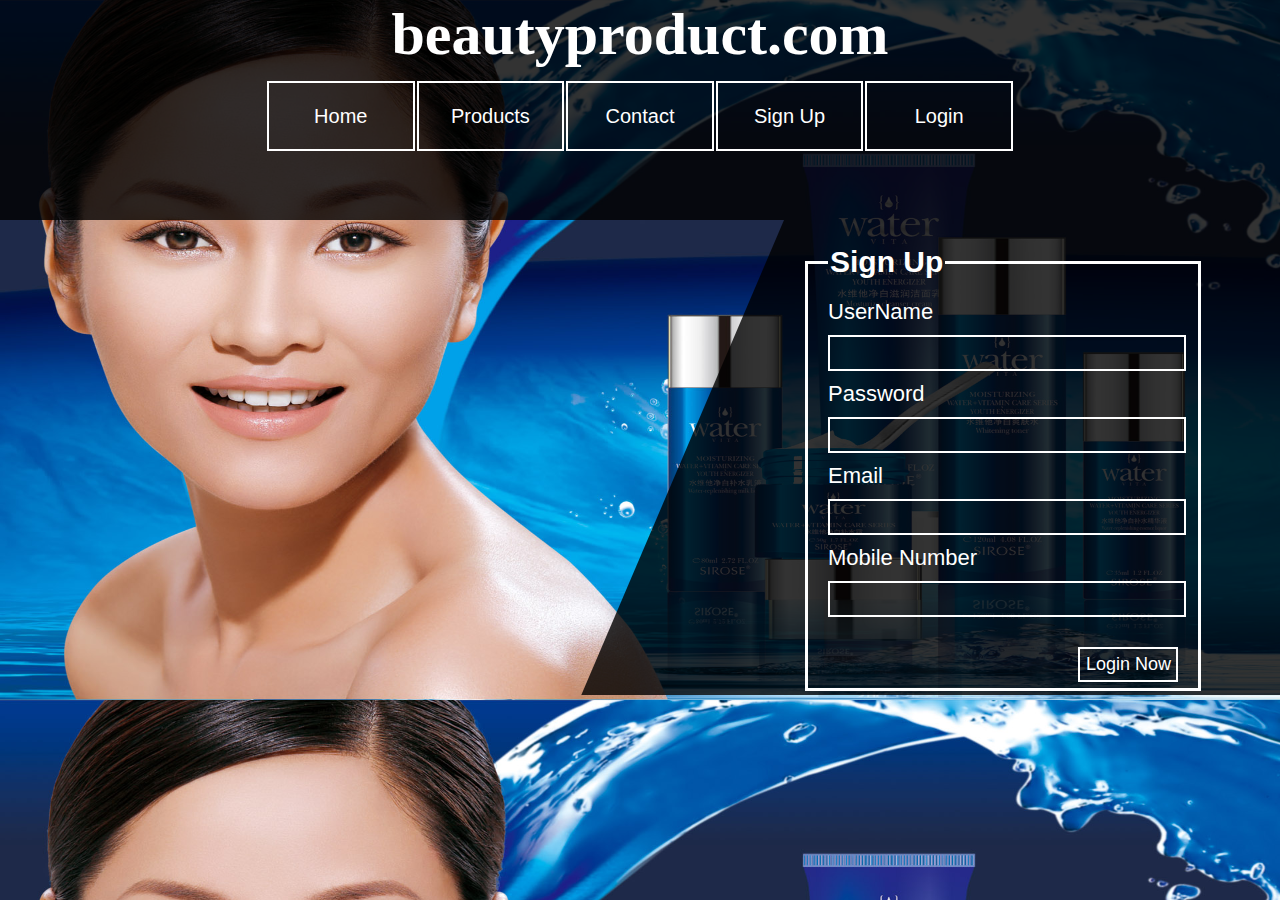
<file: website/css project2/sign_up.html>
<!DOCTYPE html>
<html lang="en">
<head>
    <meta charset="UTF-8">
    <meta name="viewport" content="width=device-width, initial-scale=1.0">
    <title>Document</title>
    <link rel="stylesheet" href="product.css">
</head>
<body>
    <nav>
        <h1 id="domain_name">beautyproduct.com </h1>
        <table id="menu" align="center" center="cellspacing">
            <tr>
                <td id="nav_item"> <a href="product.html">  Home        </a></td>
                <td id="nav_item">  <a href="product_page.html">            Products   </a></td>
                <td id="nav_item">  <a href="contact.html"> Contact    </a></td>
                <td id="nav_item">  <a href="sign_up.html"> Sign Up    </a></td>
                <td id="nav_item">  <a href="login.html">   Login     
                     </a></td>


            </tr>
        </table>
    </nav>

    <section id="sign_section">
    
       <fieldset id="field">
        <legend>Sign Up </legend>

        <form id="sign_form">
            UserName <br>
                <input type="text" name="UserName" id="UserName1"><br>
            Password <br>
                <input type="password" name="password" id="password2">
                    <br>
            Email <br>
                <input type="email" name="email" id="email">
                    <br>
            Mobile Number <br>
                <input type="number" name="number" id="number">
                <input type="submit" value="Login Now" id="Login_btn1">
        </form>


       </fieldset>
   
    </section>
</body>
</html>
</file>
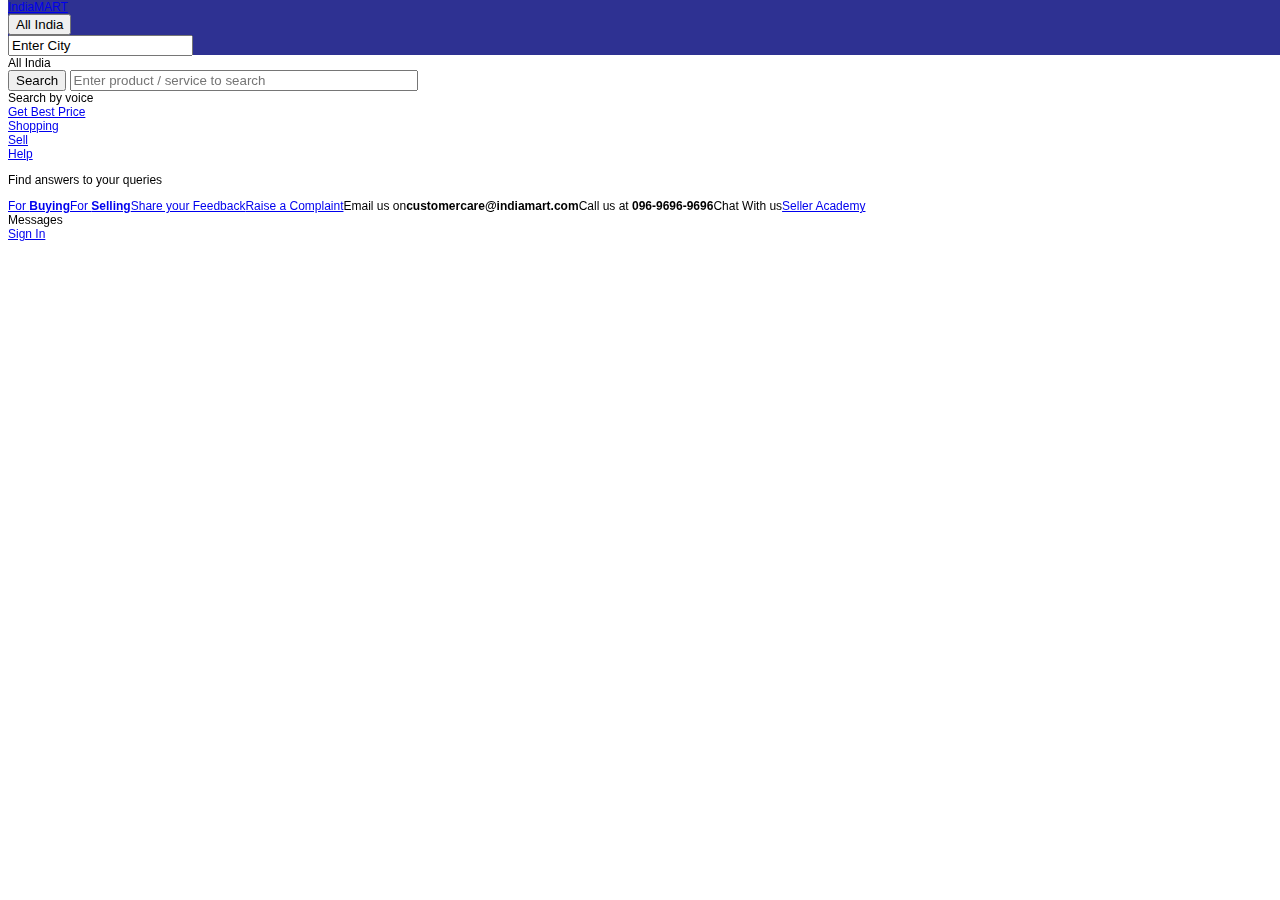
<file: website/social/pp.html>
<!DOCTYPE html>
<html lang="en">
<head>
    <meta charset="UTF-8">
    <meta name="viewport" content="width=device-width, initial-scale=1.0">
    <title>Document</title>
<link rel="stylesheet" href="pp.css">
</head>
<body>
    
    <div class="gl-wrapper" id="header"><div class="nwHdr"><a href="https://www.indiamart.com/" class="hd_logo Hd_db hdlft Hd_fl">IndiaMART</a><div class="hdw hdLk clFix Hd_pr Hd_fl"><div class="hd_srch Hd_fl" id="hdSrh"><div class="wrpd3 select-wrapper Hd_pr Hd_fl cpo hd_cFMn" id="drpn" style="display: block;"><button id="hd_searchPlace" class="hd_cFl cpo"><span id="hd_usercity" class="Hd_db">All India</span></button><div id="city_hold" class="hd_cSrb Hd_dbn"><label for="hd_city_sugg"></label><input type="text" id="hd_city_sugg" placeholder="Enter city" value="Enter City" class="srin ui-autocomplete-input" autocomplete="off" role="textbox" aria-autocomplete="list" aria-haspopup="true" onkeyup="AlInd_Op()"><div class="hd_alop Hd_dbn cpo" id="all_India">All India</div></div></div><form name="searform" method="get" onsubmit="return validator(document.searform);" class="Hd_pr" id="hdr_frm" action="https://dir.indiamart.com/search.mp?" autocomplete="off"> <input type="submit" id="btnSearch" class="hd_srBtn ch_fr Hd_pa cpo" value="Search" data-click="^search_button|header"> <input placeholder="Enter product / service to search" id="search_string" name="ss" class="hd_txt ch_fr Hd_fl ui-autocomplete-input" style="width: 340px;" autocomplete="off" role="textbox" aria-autocomplete="list" aria-haspopup="true"> <span class="Tip vSh1 Hd_pa" onclick="_gaq.push([&quot;_trackEvent&quot;, &quot;Voice-Search&quot; , &quot;Voice-icon-click&quot;, 0]);langpopup();" id="vSrIco" style="display: block;"><span class="Tiptext Hd_pa">Search by voice</span></span></form> </div> <a href="//my.indiamart.com/buyertools/postbl?modid=PRODDTL" id="pstBuy" class="pstBuy Hd_dib ih-pbr ch_post_buy Hd_fl">Get Best Price</a><div id="cssmenu1" class="fr1 headermenu Hd_pr"><div id="shopNow"><a href="https://shopping.indiamart.com/" onclick="gaTrack('ECOM');" class="h_ic42">Shopping</a></div> <div id="cvdSp" style="display: none;"></div> <div id="lead_manager" style="display:none" class="head_Icn hdLeadMn"><a class="cpo lmIcn">Lead Manager</a><span class="nme Hd_dib cpo hdBlk Hd_dib"></span></div>
    <script>

    function readCookie(cname) {
        var name = cname + "=";
        try {
            var decodedCookie = decodeURIComponent(document.cookie);
        } catch(err) {
            var decodedCookie = unescape(document.cookie);
        }
        var ca = decodedCookie.split(';');
        for(var i = 0; i <ca.length; i++) {
        var c = ca[i];
        while (c.charAt(0) == ' ') {
        c = c.substring(1);
         }
        if (c.indexOf(name) == 0) {
            return c.substring(name.length, c.length);
            }
            }
        return "";
        }

        function getparamVal(cookieStr, key) {
        if (cookieStr > "") {
        var val = "|" + cookieStr + "|";
        var pattern = new RegExp(".*?\\|" + key + "=([^|]*).*|.*");
        return val.replace(pattern, '$1');
        } else {
        return "";
            }
        }


    var cookie = readCookie('ImeshVisitor');
    var sell_vr = window.location.hostname == 'dev-seller.indiamart.com' || window.location.hostname == 'stg-seller.indiamart.com' || window.location.hostname == 'seller.indiamart.com';
    if( (cookie != '' && sell_vr) )
    document.getElementById("lead_manager").style.display = 'block';
    </script> <div id="lead_cen" style="display:none" class="head_Icn hdLeadMn"><a class="cpo bDlIcn">BuyLeads</a><span class="nme Hd_dib cpo hdBlk Hd_dib"></span></div>
    <script>
        var cookie = readCookie('ImeshVisitor');
        var sell_vr = window.location.hostname == 'dev-seller.indiamart.com' || window.location.hostname == 'stg-seller.indiamart.com' || window.location.hostname == 'seller.indiamart.com';
        if( (cookie != '' && sell_vr) )
        document.getElementById("lead_cen").style.display = 'block';
    </script> <div id="prod_cen" style="display:none" class="head_Icn"><a class="cpo pdIcn">Products</a><span class="nme Hd_dib cpo hdBlk Hd_dib"></span></div>
    <script>
        var cookie = readCookie('ImeshVisitor');
        var sell_vr = window.location.hostname == 'dev-seller.indiamart.com' || window.location.hostname == 'stg-seller.indiamart.com' || window.location.hostname == 'seller.indiamart.com';
        if( (cookie != '' && sell_vr) )
        document.getElementById("prod_cen").style.display = 'block';
    </script>      <div id="sell-center"><a href="https://seller.indiamart.com/" id="ch_sell" class="cpo h_ic14" onclick="gaTrack('Sell on IndiaMART');">Sell</a></div><div id="help-center"><a href="https://help.indiamart.com/" onclick="gaTrack('Help');" class="h_ic13">Help</a><div class="heldrdwn"><p class="cur_pt">Find answers to your queries</p><a href="https://help.indiamart.com/buyer-help/" onclick="gaTrack('Buyer_Help');" class="help-desk hMb15 wli Hd_fl cpo h_ic28 Hd_pr Hd_db">For <b>Buying</b></a><a href="https://help.indiamart.com/seller-help/" onclick="gaTrack('Seller_Help');" class="help-desk hMb15 wli Hd_fl cpo h_ic29 Hd_pr Hd_db">For <b>Selling</b></a><a href="https://help.indiamart.com/user-feedback/" onclick="gaTrack('Feedback');" class="clear h_ic30 help-desk Hd_pr Hd_db">Share your Feedback</a><a href="https://help.indiamart.com/complaint-registration/" onclick="gaTrack('Complaint');" class="h_ic31 help-desk Hd_pr Hd_db">Raise a Complaint</a><span class="cur_pt wAnch h_ic32 Hd_pr Hd_db">Email us on<b class="Dsp_b Hd_db">customercare@indiamart.com</b></span><span id="cccare" class="cur_pt wAnch h_ic33 Hd_pr Hd_db">Call us at <b>096-9696-9696</b></span><span class="wAnch h_ic35 help-desk cpo Hd_pr Hd_db Hd_db" id="chatwithus" onclick="gaTrack('Help_chat_with_us');hd_chtppup();">Chat With us</span><a href="https://help.indiamart.com/video?track=selleracademy" onclick="gaTrack('Help_Seller_Academy');" class="h_ic41 help-desk Hd_pr Hd_db">Seller Academy</a></div></div><div id="message-center"><a onclick="gaTrack('Messages');msgwidget();" class="h_ic12 cpo">Messages<span class="cntmsg Hd_pa"></span></a></div>
     <script>
     var sell_vr = window.location.hostname == 'dev-seller.indiamart.com' || window.location.hostname == 'stg-seller.indiamart.com' || window.location.hostname == 'seller.indiamart.com';
     var sell_seller = "<a class='h_ic14' id='sellTool'>Seller Tools</a>";
	 var cookie = readCookie('ImeshVisitor');
     var utype = getparamVal(cookie, 'utyp');
     if (sell_vr) {
        if(cookie != '') {
        document.getElementById("sell-center").style.display = 'none';
        document.getElementById("message-center").style.display = 'none';
        }
        else 
        document.getElementById("message-center").style.display = 'none';
     }      
     if ((utype != "") && ((utype == 'P') || (utype == 'F')) && (!sell_vr)) {
		document.getElementById("sell-center").innerHTML = sell_seller;
	 }
     </script>      <div class="hgtb Hd_pr Hd_bxCt" id="lshead"><a onclick="user_signIn(); gaTrack('Sign In');" target="_top" class="rmv cpo ico-usr Hd_dib" id="user_sign_in" rel="nofollow"><span class="Hd_pr">Sign In</span></a><div class="sign-hover-dropdn Hd_dbn"><div class="u_sigin"><a onclick="user_signIn(); gaTrack('Log In');" class="cont_s cpo Hd_db">Sign In </a><div class="hover-new-user">New to IndiaMART?<p class="h_clr bld Hd_dib cpo" onclick="user_register();gaTrack('Start Here');return false;">Join Now</p></div></div><a href="//my.indiamart.com/" class="ch_my_dash h_ic1" onclick="gaTrack('Home');">Home</a><a class="post_buy_req h_ic2" href="//my.indiamart.com/buyertools/postbl/" rel="nofollow" onclick="gaTrack('Post Your Requirement'+for_tracking);">Post Your Requirement </a><a href="https://my.indiamart.com/business-buyer/" id="bus_buy" class="cpo ver_busbuyr h_ic37" onclick="gaTrack('vbb_click');">Verified Business Buyer</a><a class="h_ic34" onclick="gaTrack('Products_Services Directory');" href="//dir.indiamart.com/" rel="nofollow">Products/Services Directory</a><a class="h_ic21" href="//my.indiamart.com/buyertools/managebl/" rel="nofollow" onclick="gaTrack('My Orders');">My Orders</a><a class="recely h_ic4" href="//my.indiamart.com/feeds/myactivities/" onclick="gaTrack('Recent Activity');" rel="nofollow">Recent Activity</a><a class="h_ic6 stngs" href="//my.indiamart.com/settings/mysettings/" rel="nofollow" onclick="gaTrack('Settings');">Settings<span class="in-map Hd_pr">NEW</span></a><a onclick="gaTrack('Pay with Indiamart');" rel="nofollow" class="cpo hpay" id="pay" href="https://paywith.indiamart.com/?bannerid=cntrlheader" target="_blank">Pay with IndiaMART<p>Secure &amp; hassle-free payments</p></a><a onclick="gaTrack('Ship With Indiamart');" rel="nofollow" class="hpay" id="ship" href="https://shipwith.indiamart.com/?bannerid=cntrlheader&amp;afl_id=-906" target="_blank">Ship With IndiaMART<p>Easy booking of transport</p></a>  <a onclick="gaTrack('Download App');" rel="nofollow" class="hd-dw-apps cpo h_ic16" id="dwnappp">Download App</a></div></div>
     <script>
        function readCookie(cname) {
        var name = cname + "=";
        try {
            var decodedCookie = decodeURIComponent(document.cookie);
        } catch(err) {
            var decodedCookie = unescape(document.cookie);
        }
        var ca = decodedCookie.split(';');
        for(var i = 0; i <ca.length; i++) {
        var c = ca[i];
        while (c.charAt(0) == ' ') {
        c = c.substring(1);
         }
        if (c.indexOf(name) == 0) {
            return c.substring(name.length, c.length);
            }
            }
        return "";
        }

        function getparamVal(cookieStr, key) {
        if (cookieStr > "") {
        var val = "|" + cookieStr + "|";
        var pattern = new RegExp(".*?\\|" + key + "=([^|]*).*|.*");
        return val.replace(pattern, '$1');
        } else {
        return "";
            }
        }

        var cookie = readCookie("ImeshVisitor");
        if ( cookie != ""){
        var namep=getparamVal(decodeURIComponent(cookie), 'fn');
        var forname = '<span class="rmv Hd_dib cpo ico-usr Hd_pr">Hi <span class="Hd_dib Hd_pr">'+namep+'</span></span>';
        document.getElementById("lshead").innerHTML = forname;
        }
        else{
            var sgnhtm = '<a class="rmv Hd_dib cpo ico-usr" href="https://my.indiamart.com"><span class="Hd_pr">Sign In</span></a>';
            document.getElementById("lshead").innerHTML = sgnhtm;
        }
     </script></div></div></div> </div>
</body>
</html>
</file>
<file: website/css project/food1.css>
body {
   overflow-x: hidden;
   padding: 0;
   margin: 0;
   font-family: sans-serif;
}

header {
   width: 100%;
   height: 50px;
   padding: 10px;

   border-width: 1px;
   border-style: solid;
   border-color: red;
   float: left;
   box-sizing: border-box;
   padding: 6px;
   
}

#brand {
   margin: 0;
   padding: 0;
   font-family: sans-serif;
   float: left;
}

#tag_line {
   margin: 0;
   padding: 0;
   margin-top: 10px;
   float: right;
   font-family: sans-serif;
}

nav {
   width: 100%;
   height: 75px;
   background-color: blue;
   padding: 20px;
   box-sizing: border-box;
   float: left;
   

   /* display: flex;
   justify-content: space-between;
   align-items: center; */
}

#search {
   width: 400px;
   height: 40px;
   float: left;
   padding: 10px;
   font-size: 16px;
   box-sizing: border-box;
   border: none;
}

#btn_search {
   width: 100px;
   height: 40px;
   float: left;
   box-sizing: border-box;

   margin-left: 3px;
   font-size: 16px;
   border: none;
}

#menu_table {
   width: 600px;
   height: 40px;
   box-sizing: border-box;
   float: right;
   }

.menu_item {
   background-color: white;
   width: 20%;
   text-align: center;
   padding: 10px;
}

.menu_item,a {
   text-decoration: none;
   color: black;
   font-family: sans-serif;
}

section {
   width: 100%;
   height: 1600px;
   float: left;   
   box-sizing: border-box;
   border: 2px solid blue;
}

#venue{
   float: left;
}
#phone {
float: right;
}


/* error parts */
#popular-sweets-box {
   width: 720px;
   height: 550px;
   float: left; 
   background-color: black;
   box-sizing: border-box;   
   margin-top: 30px;
   text-align: center;
}

#popular-sweets-title {
   color: white;
   font-size: 30px;
   margin-bottom: 20px;
}

/* .popular-sweets-images {
   display: flex;
   flex-wrap: wrap;
   justify-content: space-around;
} */

.popular-sweets-image {
   margin: 5px;
   width: 300px;
   height: 200px;
   border-width: 3px;
   border-style:solid;
   border-color:rgb(189, 20, 205);
}

#rate_list_box{
   width: 500px;
   height: 550px;
   box-sizing: border-box; 
   float:right;
   margin-top: 30px;
}

#rate_header{
   height: 50px;
   background-color: black;
   color: white;
   text-align: center;
   font-family: century 'Franklin Gothic Medium', 'Arial Narrow', Arial, sans-serif;
   font-weight: bold;
   font-size: 25px;
}
#rate_content{
   background-color: blue;
}

#s_name{
   color: wheat;
   font-family: century 'Franklin Gothic Medium', 'Arial Narrow', Arial, sans-serif;
   font-size: 25px;
   padding: 10px;
   border-bottom-width: 2px;
   border-bottom-style: solid;
   border-bottom-color: white;
}

#rate{
   list-style: none;
}

fieldset{
   width: 690px;
   height: 550px;
   float: left;
   margin-top: 50px;
   border: 1px solid #ccc;
   padding: 10px;
}

legend{
   font-family: century gothic;
   font-size: 30px;
   font-weight: bold;
}

#order_online{
   font-size: 17px;
   font-family: sans-serif;
}

#order_input{
   width: 100%;
   height: 35px;
   box-sizing: border-box;
   border: 1px solid #ccc;
   margin-top: 5px;
}

textarea{
   width: 100%;
   height: 100px;
   box-sizing: border-box;
}

#submit_btn{
   padding: 10px;
   font-size: 15px;
   float: right;
   border: 1px solid #ccc ;
   background-color: rgba(255, 255, 255, 0.004);

}

#abt_us{
   width: 450px;
   height: 550px;
   float: right;
   border: 1px solid #ccc;
   margin-top: 70px;
   padding: 20px;
   box-sizing: border-box;

}

#abt_title{
   text-align: center;
   font-family: century 'Franklin Gothic Medium', 'Arial Narrow', Arial, sans-serif;
   font-size: 30px;
   margin:0px;
}

#abt_text{
   text-align: justify;
   font-family: sans-serif;
   list-style:25px;
}

#m_sweets{
   float: left;
   width: 100%;
   box-sizing: border-box;
}

#More_Sweets{
   text-align: center;
   font-family: sans-serif;
   font-size: 30px;   
}

#sweets{
   width: 220px;
   height: 250px;
   border: 1px solid #ccc;
   float: left;
   margin-right: 25px;
   margin-left: 10px;
   margin-top: 15px;
}

#sweets_end{
   width: 220px;
   height: 250px;
   border: 1px solid #ccc;
   float: left;
   margin-top: 15px;


}

#sweet_pic{
   height: 200px;
   width: 200px;
   box-sizing: border-box;
  margin: 10px;
}

#buy_btn{
   border: 1px solid #ccc;
   font-size: 20px;
   border-radius: 13px;
  
}

/* <!------Footer_content-------> */

 footer{
   width: 100%;
   height: 250px;
   box-sizing: border-box;
   float: left;
   background-color:black;
} 

 #Contact_us{
height: 250px;
width: 400px;
box-sizing: border-box;
float: left;
padding: 10px;
padding-left:30px;
} 

#social_link{
   height: 250px;
   width: 400px;
   box-sizing: border-box;
   float: right;
   } 
   
   #contact_title{
      color: white;
      font-family: sans-serif;      
   }

   #contact_details{
      color: white;
      font-size: 15px;
      font-family: sans-serif;
      font-style: normal;
      margin-bottom: 10px;    
      text-align:left;  
      padding: 5px;
   }
   #developer{
      color: white;
      float: left;
      font-family: century 'Franklin Gothic Medium', 'Arial Narrow', Arial, sans-serif;
      margin-top: 200px;
      margin-left: 10px;
   }

   .fa-brands{
      margin: 15px;
   }
</file>
<file: website/css project/food2.css>
body {
   overflow-x: hidden;
   padding: 0;
   margin: 0;
   font-family: sans-serif;
}

header {
   width: 100%;
   height: 50px;
   padding: 10px;

   border-width: 1px;
   border-style: solid;
   border-color: red;
   float: left;
   box-sizing: border-box;
   padding: 6px;
   
}

#brand {
   margin: 0;
   padding: 0;
   font-family: sans-serif;
   float: left;
}

#tag_line {
   margin: 0;
   padding: 0;
   margin-top: 10px;
   float: right;
   font-family: sans-serif;
}

nav {
   width: 100%;
   height: 75px;
   background-color: blue;
   padding: 20px;
   box-sizing: border-box;
   float: left;
   

   
}

#search {
   width: 400px;
   height: 40px;
   float: left;
   padding: 10px;
   font-size: 16px;
   box-sizing: border-box;
   border: none;
}

#btn_search {
   width: 100px;
   height: 40px;
   float: left;
   box-sizing: border-box;

   margin-left: 3px;
   font-size: 16px;
   border: none;
}

#menu_table {
   width: 600px;
   height: 40px;
   box-sizing: border-box;
   float: right;
   }

.menu_item {
   background-color: white;
   width: 20%;
   text-align: center;
   padding: 10px;
}

.menu_item,a {
   text-decoration: none;
   color: black;
   font-family: sans-serif;
}



section {
   width: 100%;
   height: 1200px;
   float: left;   
   box-sizing: border-box;
   border: 2px solid blue;
}
#m_sweets{
   float: left;
   width: 100%;
   box-sizing: border-box;
}

#More_Sweets{
   text-align: center;
   font-family: sans-serif;
   font-size: 30px;   
}

#sweets{
   width: 220px;
   height: 250px;
   border: 1px solid #ccc;
   float: left;
   margin-right: 25px;
   margin-left: 10px;
   margin-top: 15px;
}

#sweets_end{
   width: 220px;
   height: 250px;
   border: 1px solid #ccc;
   float: left;
   margin-top: 15px;


}

#sweet_pic{
   height: 200px;
   width: 200px;
   box-sizing: border-box;
  margin: 10px;
}

#buy_btn{
   border: 1px solid #ccc;
   font-size: 20px;
   border-radius: 13px;
  
}

/* <!------Footer_content-------> */

 footer{
   width: 100%;
   height: 250px;
   box-sizing: border-box;
   float: left;
   background-color:black;
} 

 #Contact_us{
height: 250px;
width: 400px;
box-sizing: border-box;
float: left;
padding: 10px;
padding-left:30px;
} 

#social_link{
   height: 250px;
   width: 400px;
   box-sizing: border-box;
   float: right;
   } 
   
   #contact_title{
      color: white;
      font-family: sans-serif;      
   }

   #contact_details{
      color: white;
      font-size: 15px;
      font-family: sans-serif;
      font-style: normal;
      margin-bottom: 10px;    
      text-align:left;  
      padding: 5px;
   }
   #developer{
      color: white;
      float: left;
      font-family: century 'Franklin Gothic Medium', 'Arial Narrow', Arial, sans-serif;
      margin-top: 200px;
      margin-left: 10px;
   }

   .fa-brands{
      margin: 15px;
   }
</file>
<file: website/css project2/product.css>
body{
        padding: 0;
        margin: 0;
        background-image: url('bg.jpg');
        background-size: 100% 700px;
        background-attachment: fixed;    
    }

nav{    
        width: 100%;
        height: 220px;
        background-color: rgba(0, 0, 0, 0.8);
        float: left;
        box-sizing: border-box;
    }

#Welcome{
            font-size: 80px;
            color:white;
            text-align: center;
            padding: 0;
            margin: 0;
        }

#menu{
        width: 750px;
        height: 70px;
        box-sizing: border-box;
        margin-top: 10px;
    }

#nav_item{
            width: 20%;
            height: 70px;
            border: 2px solid white;
            box-sizing: border-box;
            text-align: center;
        }

    a{
        text-decoration: none;
        color: white;
        font-family: sans-serif;
        font-size: 20px;
    }

#home_section{
                width: 700px;
                height: 407px;
                box-sizing: border-box;
                float: right;
                background-image: url('section-bg.png');
            }

#logo{
        width: 150px;
        height: 180px;
        box-sizing: border-box;
        border-width: 5px;
        border-style: solid;
        border-color: #fff;
        margin-left: 150px;
        margin-top: 90px;
        
    }

#logo_text{
            margin: 0;
            padding: 0;
            font-family: verdana ;
            color: white;
            font-size: 160px;
            margin-top: -20px;
        }

#domain{
            margin: 0;
            padding: 0;
            color: #fff;
            font-family: verdana;
            font-size: 40px;
            text-align: center;
            margin-left: 150px;
        }


/* navbar and section start coding  */

#domain_name{
                font-size: 60px;
                color:white;
                text-align: center;
                padding: 0;
                margin: 0;
            }

#Login_section  {
                    width: 700px;
                    height: 407px;
                    box-sizing: border-box;
                    float: right;
                    background-image: url('section-bg.png');
                    padding: 60px;
                }

fieldset{
            width: 350px;
            height: 250px;
            border-width: 3px;
            border-style: solid;
            border-color: white;
            margin-left: 180px;
            padding: 20px;
        }

legend  {
            font-family: sans-serif ;
            font-weight: bold;
            color: white;
            font-size: 30px;
        }

#login_form{
                font-family: sans-serif;
                color: white;
                font-size: 22px;
            }

#UserName   {
                width: 100%;
                height: 30px;
                background-color: inherit;
                border: none;
                border-width: 2px;
                border-style: solid;
                border-color: #fff;
                margin-top: 10px;
                color: white;
                font-size: 17px;
                margin-bottom: 10px;

            }

#password{
            width: 100%;
            height: 30px;
            background-color: inherit;
            border: none;
            border-width: 2px;
            border-style: solid;
            border-color: #fff;
            margin-top: 10px;
            color: white;
            font-size: 17px;
        }

#Login_btn{
                width: 100px;
                height: 35px;
                float: right;
                margin-top: 20px;
                background-color: inherit;
                border: none;
                border-width: 2px;
                border-style: solid;
                border-color: #fff;
                color: white;
                font-size: 18px;
                font-family: century 'Franklin Gothic Medium';
            }

/* navbar and section close coding  */


/* sign up section start in html  */

#sign_section{
                width: 700px;
                height: 475px;
                box-sizing: border-box;
                float: right;
                background-image: url('section-bg.png');
                padding: 25px;

            }

#field{
            width: 350px;
            height: 400px;
            border-width: 3px;
            border-style: solid;
            border-color: white;
            margin-left: 200px;
            padding: 20px;
        } 

#sign_form{
                font-family: sans-serif;
                color: white;
                font-size: 22px;
            }

#UserName1{
            width: 100%;
            height: 30px;
            background-color: inherit;
            border: none;
            border-width: 2px;
            border-style: solid;
            border-color: #fff;
            margin-top: 10px;
            color: white;
            font-size: 17px;
            margin-bottom: 10px;
        }

    #password2{
                width: 100%;
                height: 30px;
                background-color: inherit;
                border: none;
                border-width: 2px;
                border-style: solid;
                border-color: #fff;
                margin-top: 10px;
                color: white;
                font-size: 17px;
                margin-bottom: 10px;

            }

    #email{
            width: 100%;
            height: 30px;
            background-color: inherit;
            border: none;
            border-width: 2px;
            border-style: solid;
            border-color: #fff;
            margin-top: 10px;
            color: white;
            font-size: 17px;
            margin-bottom: 10px;

        }

    #number{
            width: 100%;
            height: 30px;
            background-color: inherit;
            border: none;
            border-width: 2px;
            border-style: solid;
            border-color: #fff;
            margin-top: 10px;
            color: white;
            font-size: 17px;
            margin-bottom: 10px;

        }

    #Login_btn1{
                    width: 100px;
                    height: 35px;
                    float: right;
                    margin-top: 20px;
                    background-color: inherit;
                    border: none;
                    border-width: 2px;
                    border-style: solid;
                    border-color: #fff;
                    color: white;
                    font-size: 18px;
                    font-family: century 'Franklin Gothic Medium';
                }

/* contact section :start */

#contact_section{
    width: 700px;
    height: 475px;
    box-sizing: border-box;
    float: right;
    background-image: url('section-bg.png');
    padding: 25px;
}

#Contact{
    font-style: 20px;
    color: white;
    font-style: normal;
    font-family: sans-serif;
    line-height: 40px;
}

/* contact section :close */

/* start product page section coding  */


#product_section{
    width: 100%;
    height: 2490px;
    border-width: 1px;
    border-style: solid;
    border-color: red;
    float: left;
    box-sizing: border-box;

}


#brands{
    width: 100%;
    height: 315px;
    background-color: rgba(255, 255, 255, 0.8);
    float: left;
    box-sizing: border-box;

}

#brand_heading{
    text-align: center;
    font-family: century 'Franklin Gothic Medium' ;
    font-size: 40px;
}

#brand_pic{
    width: 200px;
    height: 80px;
    float: left;
    box-sizing: border-box;
    border: 3px solid black;
    margin: 25px;
    margin-top: 10px;
}

#search1{
    width: 60%;
    height: 50px;
    box-sizing: border-box;
    float: left;
    margin-left: 20%;
    margin-right: 20%;
    margin-top: 10px;
    border: none;
    border: 1px solid #ccc;
    font-size: 18px;
    padding: 10px;
    background-image: url(search.png);
    background-size: 40px 40px;
    background-repeat: no-repeat;
    background-position: right;
}

#beauty_products{
width: 100%;
height: 2175px;
float: left;
background-color: rgba(0, 0, 0, 0.8);
box-sizing: border-box;
}


#zest{
text-align: center;
color: #fff;
font-family: century 'Franklin Gothic Medium' ;
font-size: 35px;
}

#zest_products_pic{
    width: 250px;
    height: 300px;
    border: 2px solid white;
    float: left;
    box-sizing: border-box;
    margin: 31px;
}

#img_zept{
    width: 100%;
    height: 240px; 
    box-sizing: border-box;
    padding: 0;margin: 0;
   
}


#Dove{
    text-align: center;
    color: #fff;
    font-family: century 'Franklin Gothic Medium' ;
    font-size: 35px;
}

#Dove_products_pic{
    width: 250px;
    height: 300px;
    border: 2px solid white;
    float: left;
    box-sizing: border-box;
    margin: 31px;
}

#Beauty{
    text-align: center;
    color: #fff;
    font-family: century 'Franklin Gothic Medium' ;
    font-size: 35px;
}

#Beauty_products_pic{
    width: 250px;
    height: 300px;
    border: 2px solid white;
    float: left;
    box-sizing: border-box;
    margin: 31px;
}


#Parsona{
    text-align: center;
    color: #fff;
    font-family: century 'Franklin Gothic Medium' ;
    font-size: 35px;
}

#Parsona_products_pic{
    width: 250px;
    height: 300px;
    border: 2px solid white;
    float: left;
    box-sizing: border-box;
    margin: 31px;
}

#AMIKA{
    text-align: center;
    color: #fff;
    font-family: century 'Franklin Gothic Medium' ;
    font-size: 35px;
}

#AMIKA_products_pic{
    width: 250px;
    height: 300px;
    border: 2px solid white;
    float: left;
    box-sizing: border-box;
    margin: 31px;
}
#product_name{
    padding: 0;
    margin: 0;
    color: white;
    font-family: sans-serif;
    margin-top: 3px;
    font-size: 19px;
    text-align: center;
}

#product_price{
    margin: 0;padding: 0;
    color: white;
    margin: 6px;
    font-family: sans-serif;
    float: left;

}

#buy{
    margin: 0;padding: 0;
    color: white;
    margin: 6px;
    font-family: sans-serif;
    float: right;
}

/* close product page section coding  */


/* start product page footer coding  */

footer{
    width: 100%;
    height: 60px;
    box-sizing: border-box;
    float: left;
    background-color: rgba(255, 255, 255, 0.8);
    text-align: center;

}
/* close product page footer coding  */
</file>
<file: website/social/pp.css>
element.style{
    width: 413px;
}

.gl-wrapper {
    background-color: #2e3192;
    transition: transform 0.2s ease-in-out;
    z-index: 8;
    height: 55px;
    position: fixed;
    width: 100%;
    top: 0;
    font-family: Arial, "Helvetica Neue", Helvetica, sans-serif;
    font-size: 12px;
}
</file>
